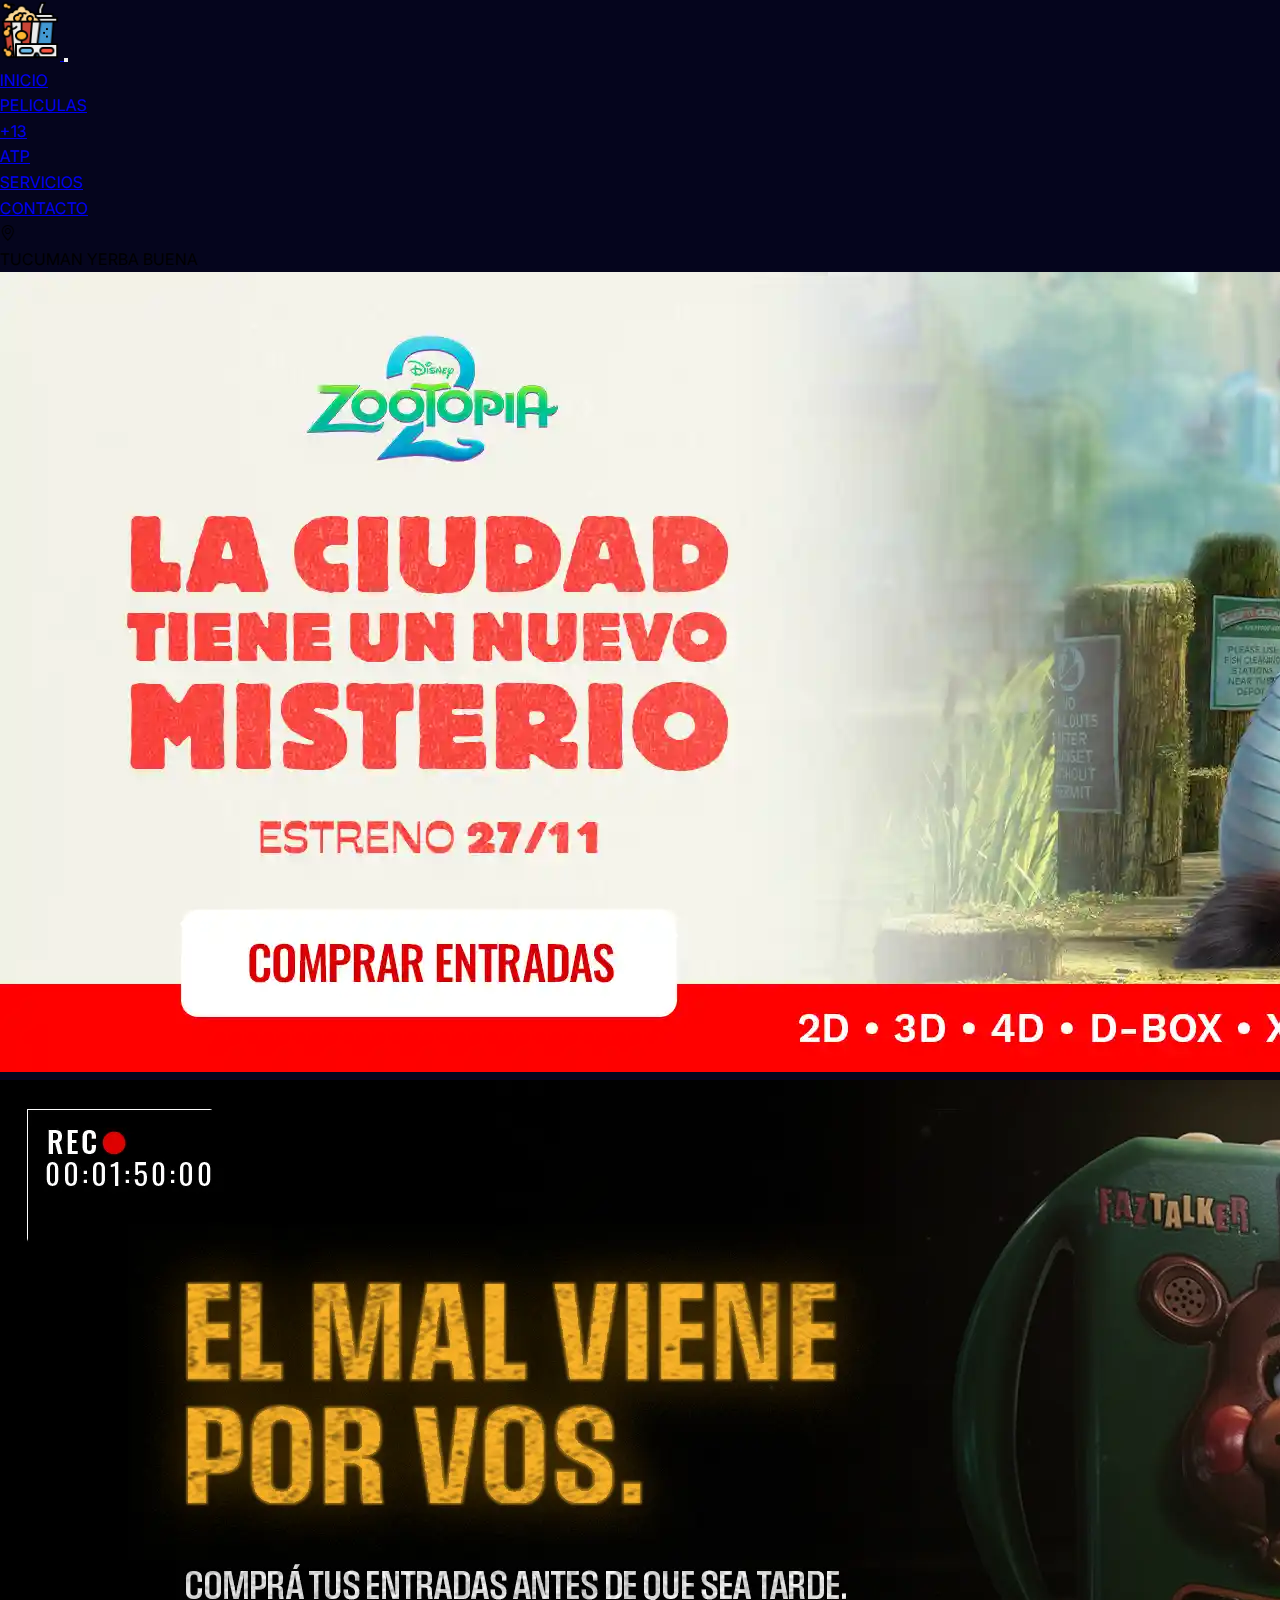
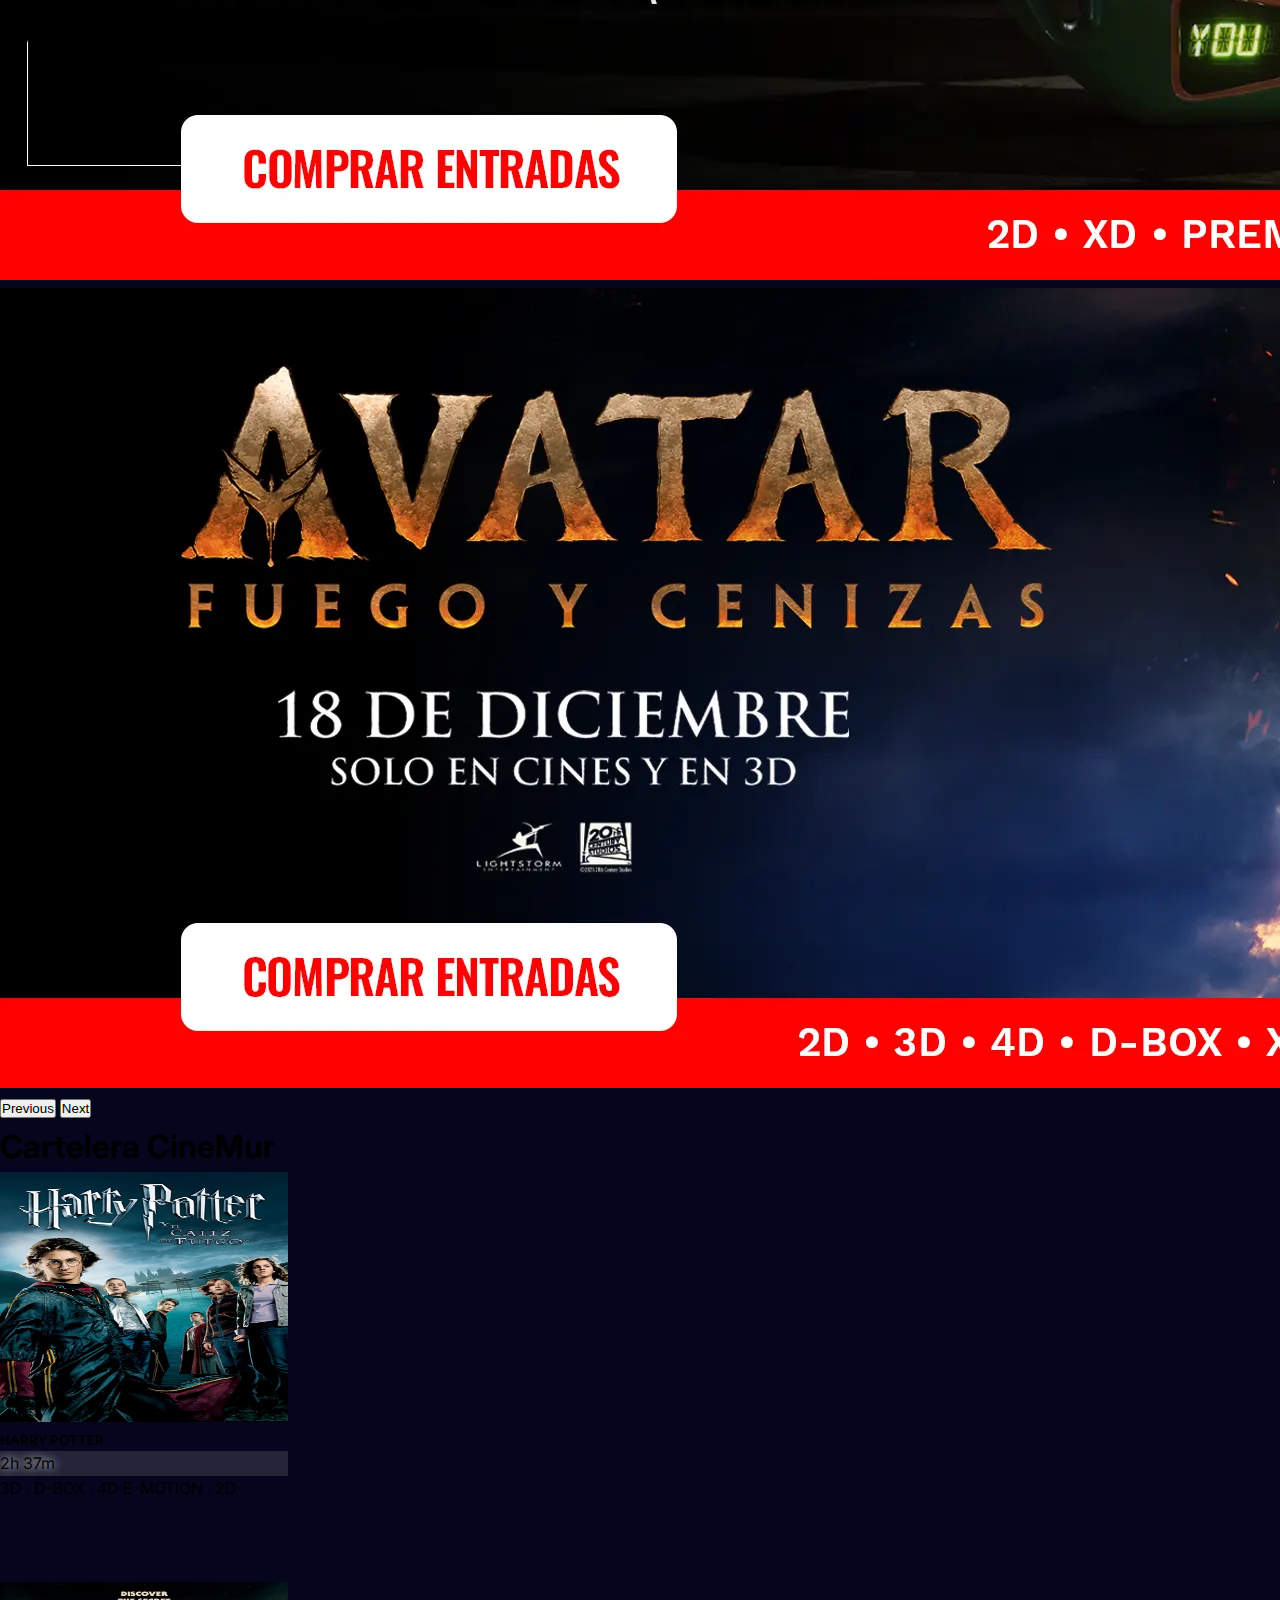
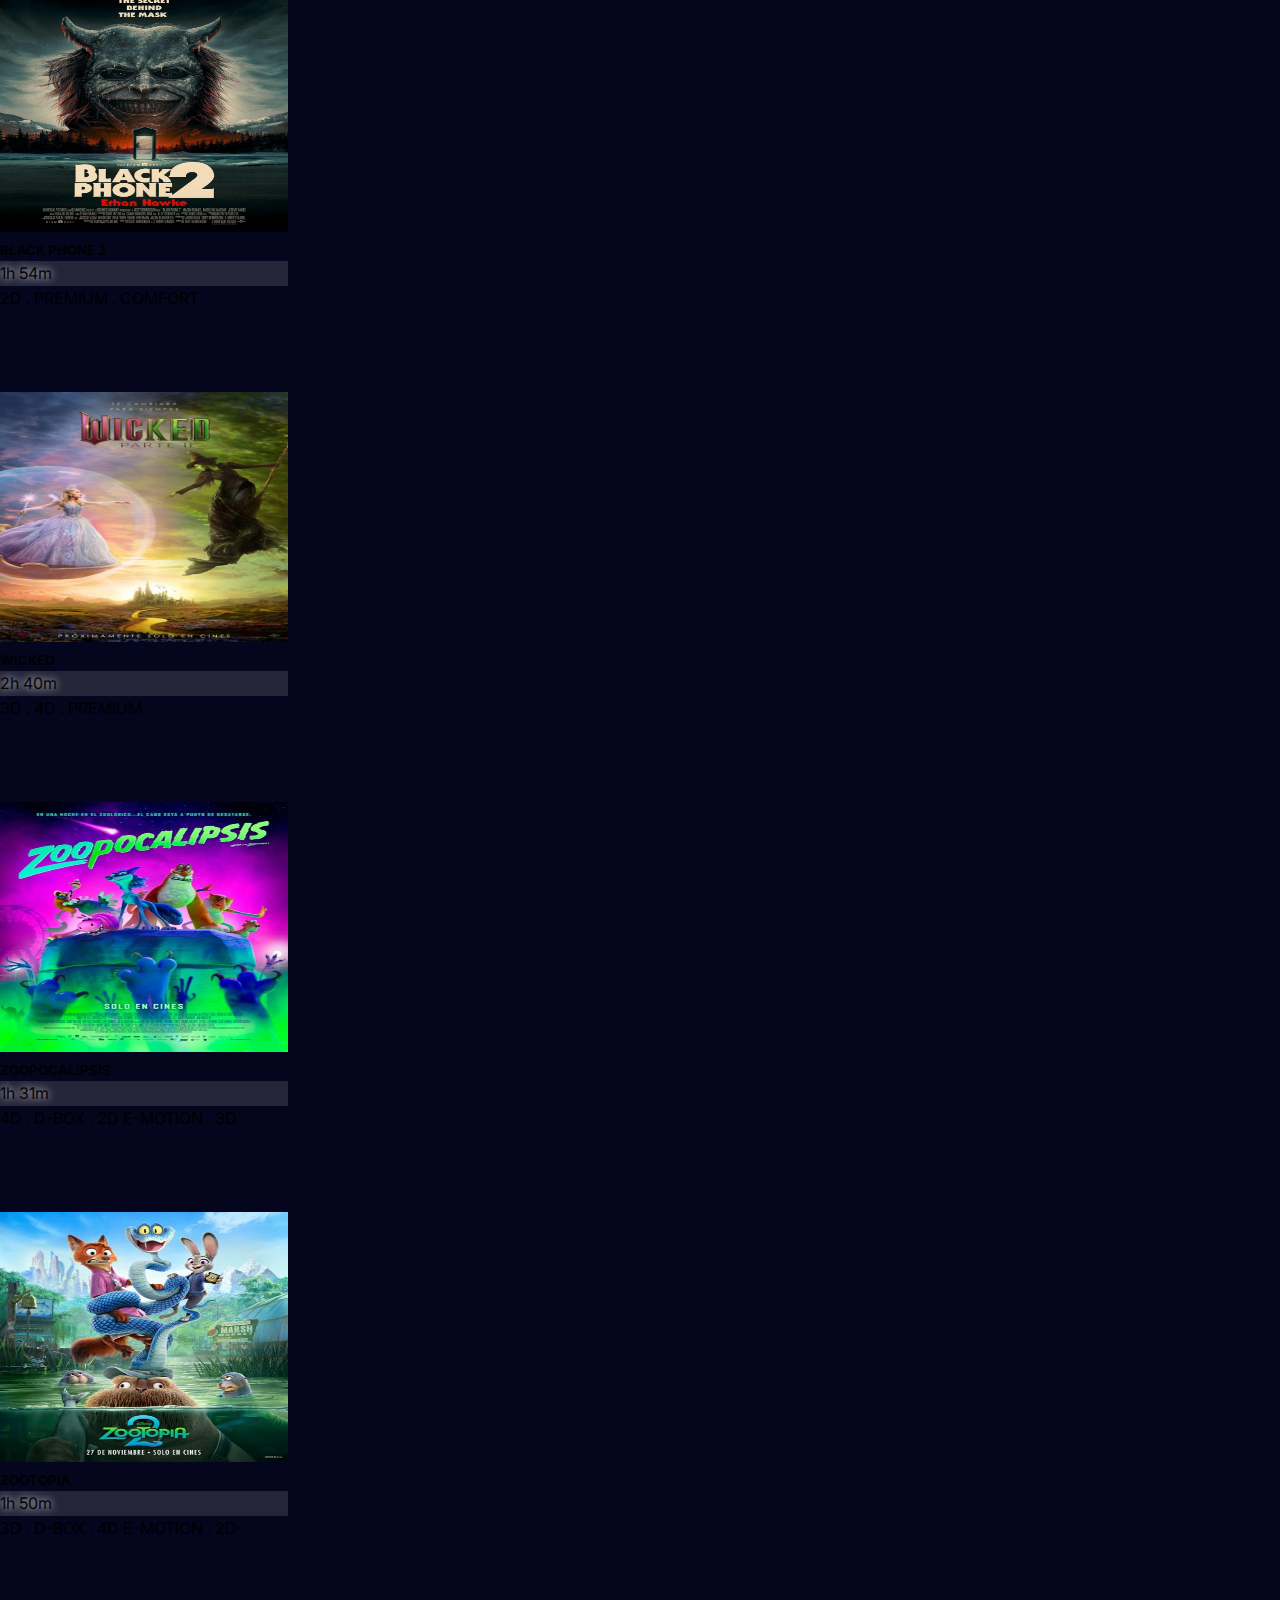
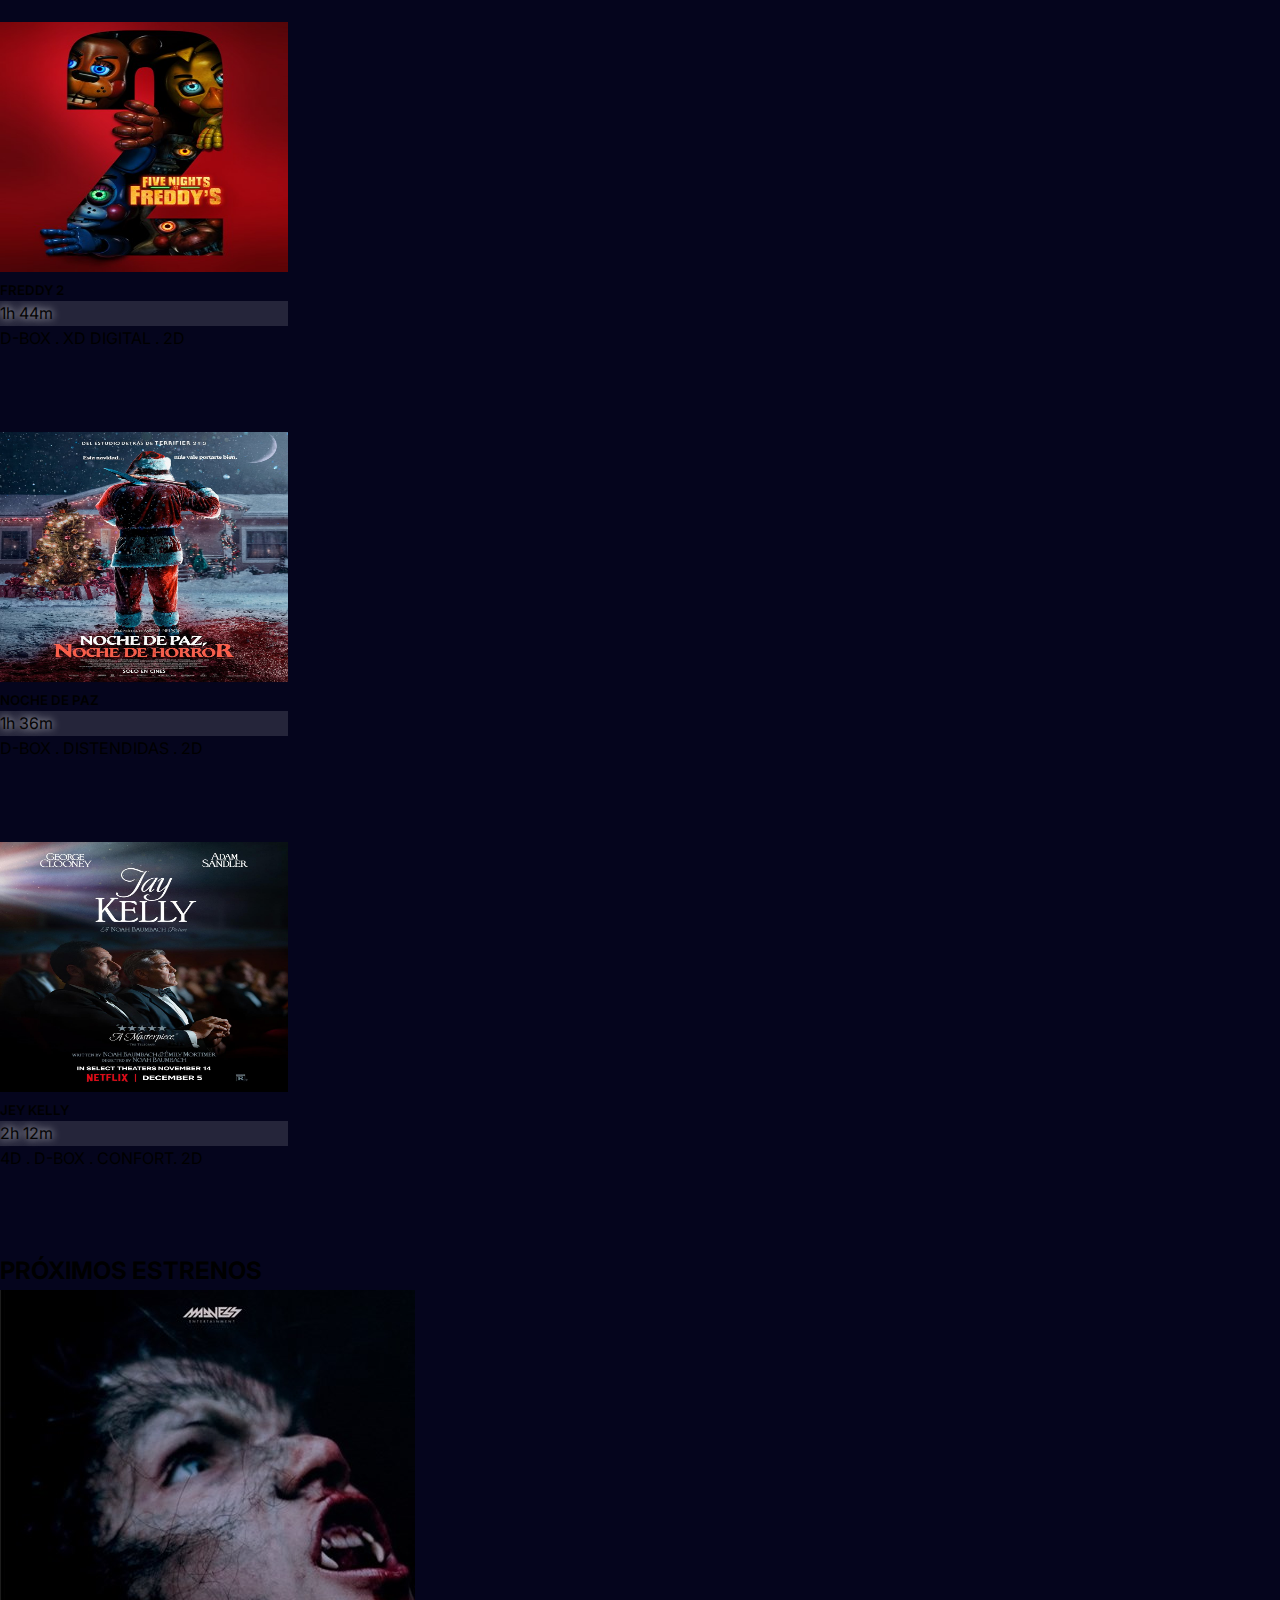
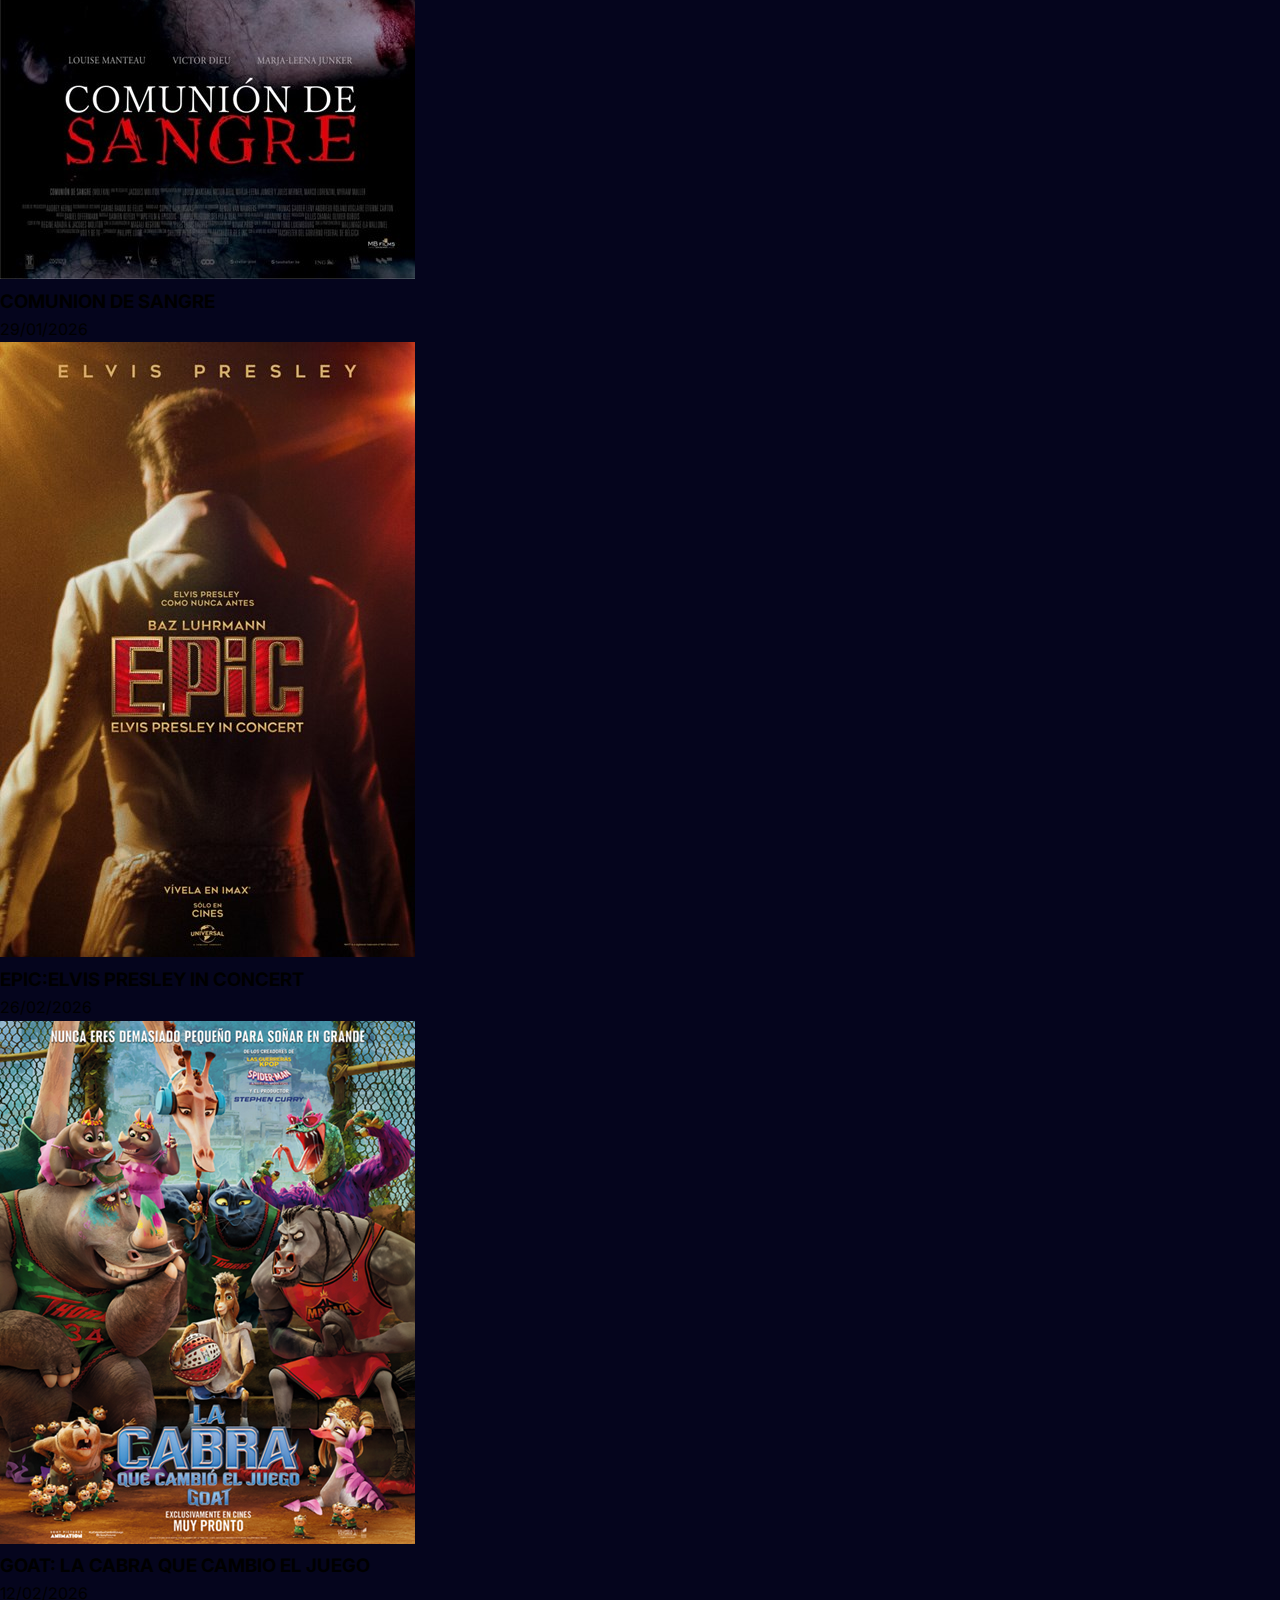
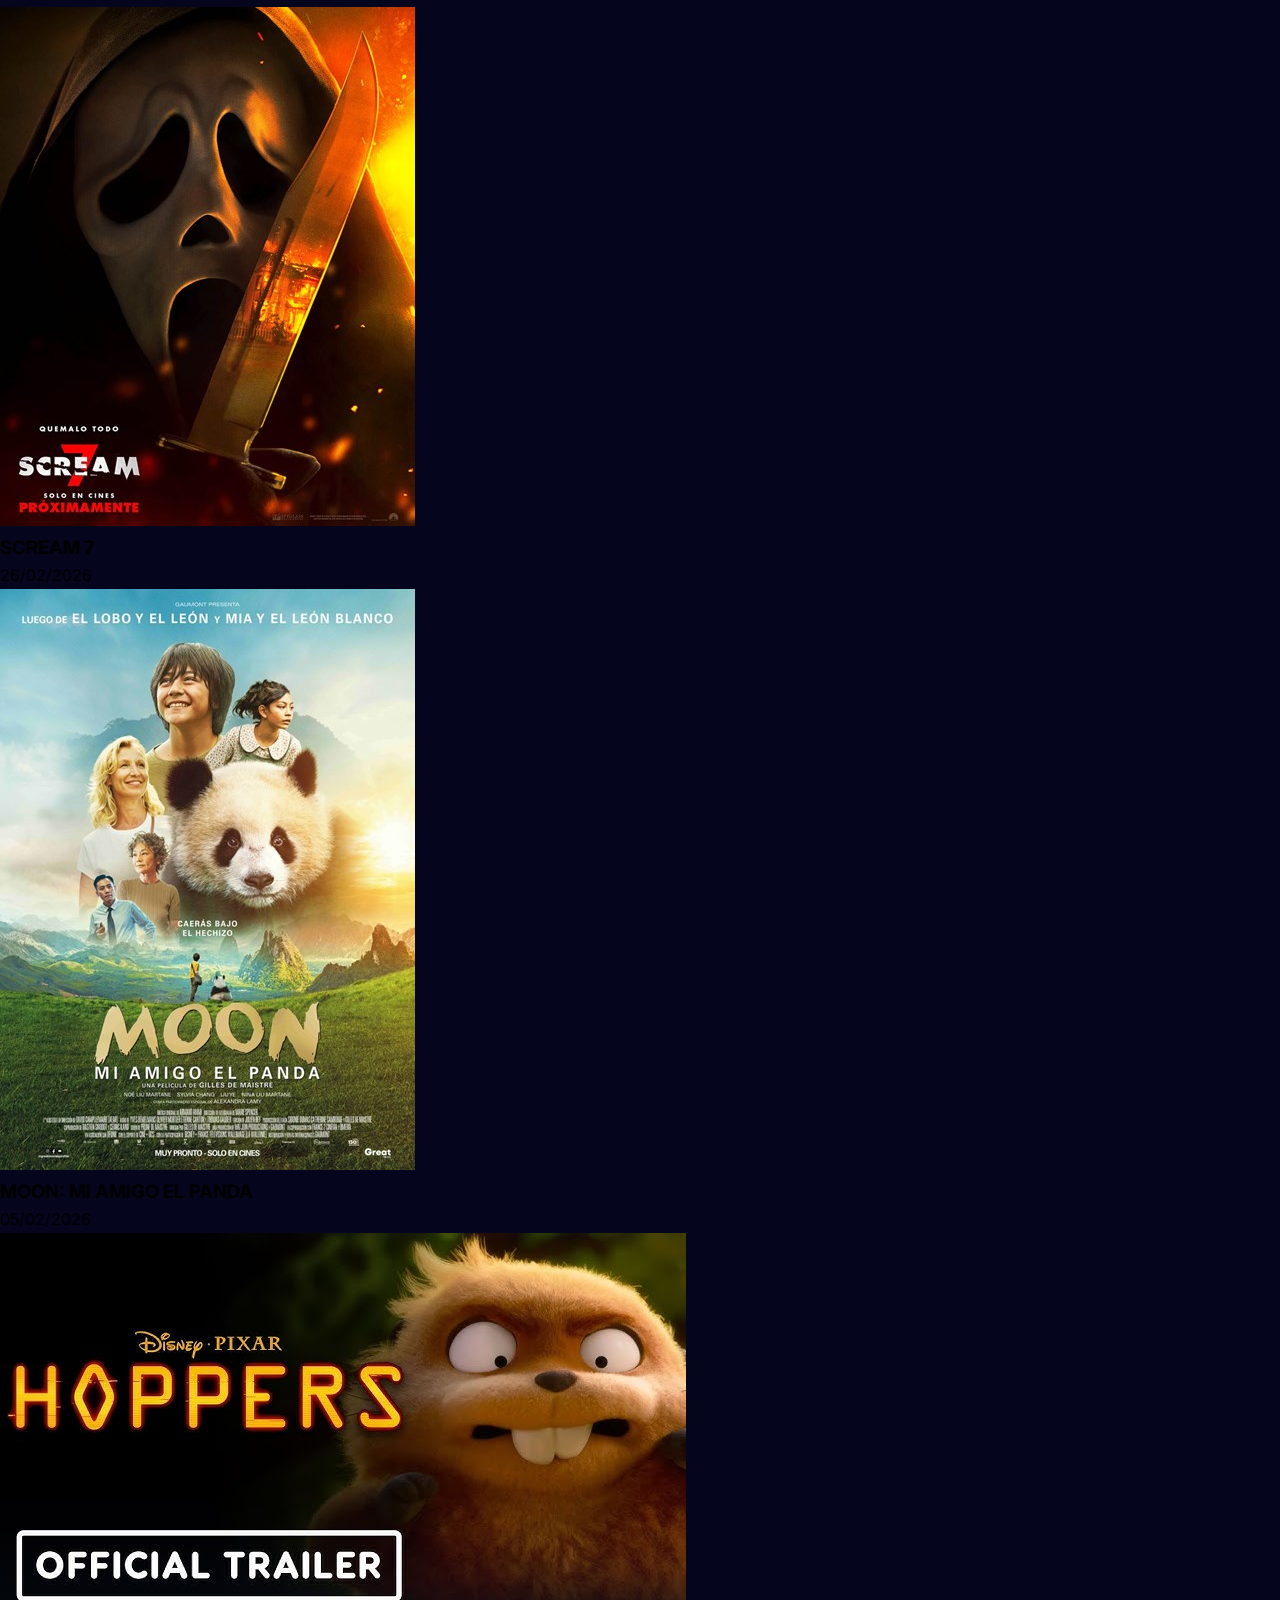
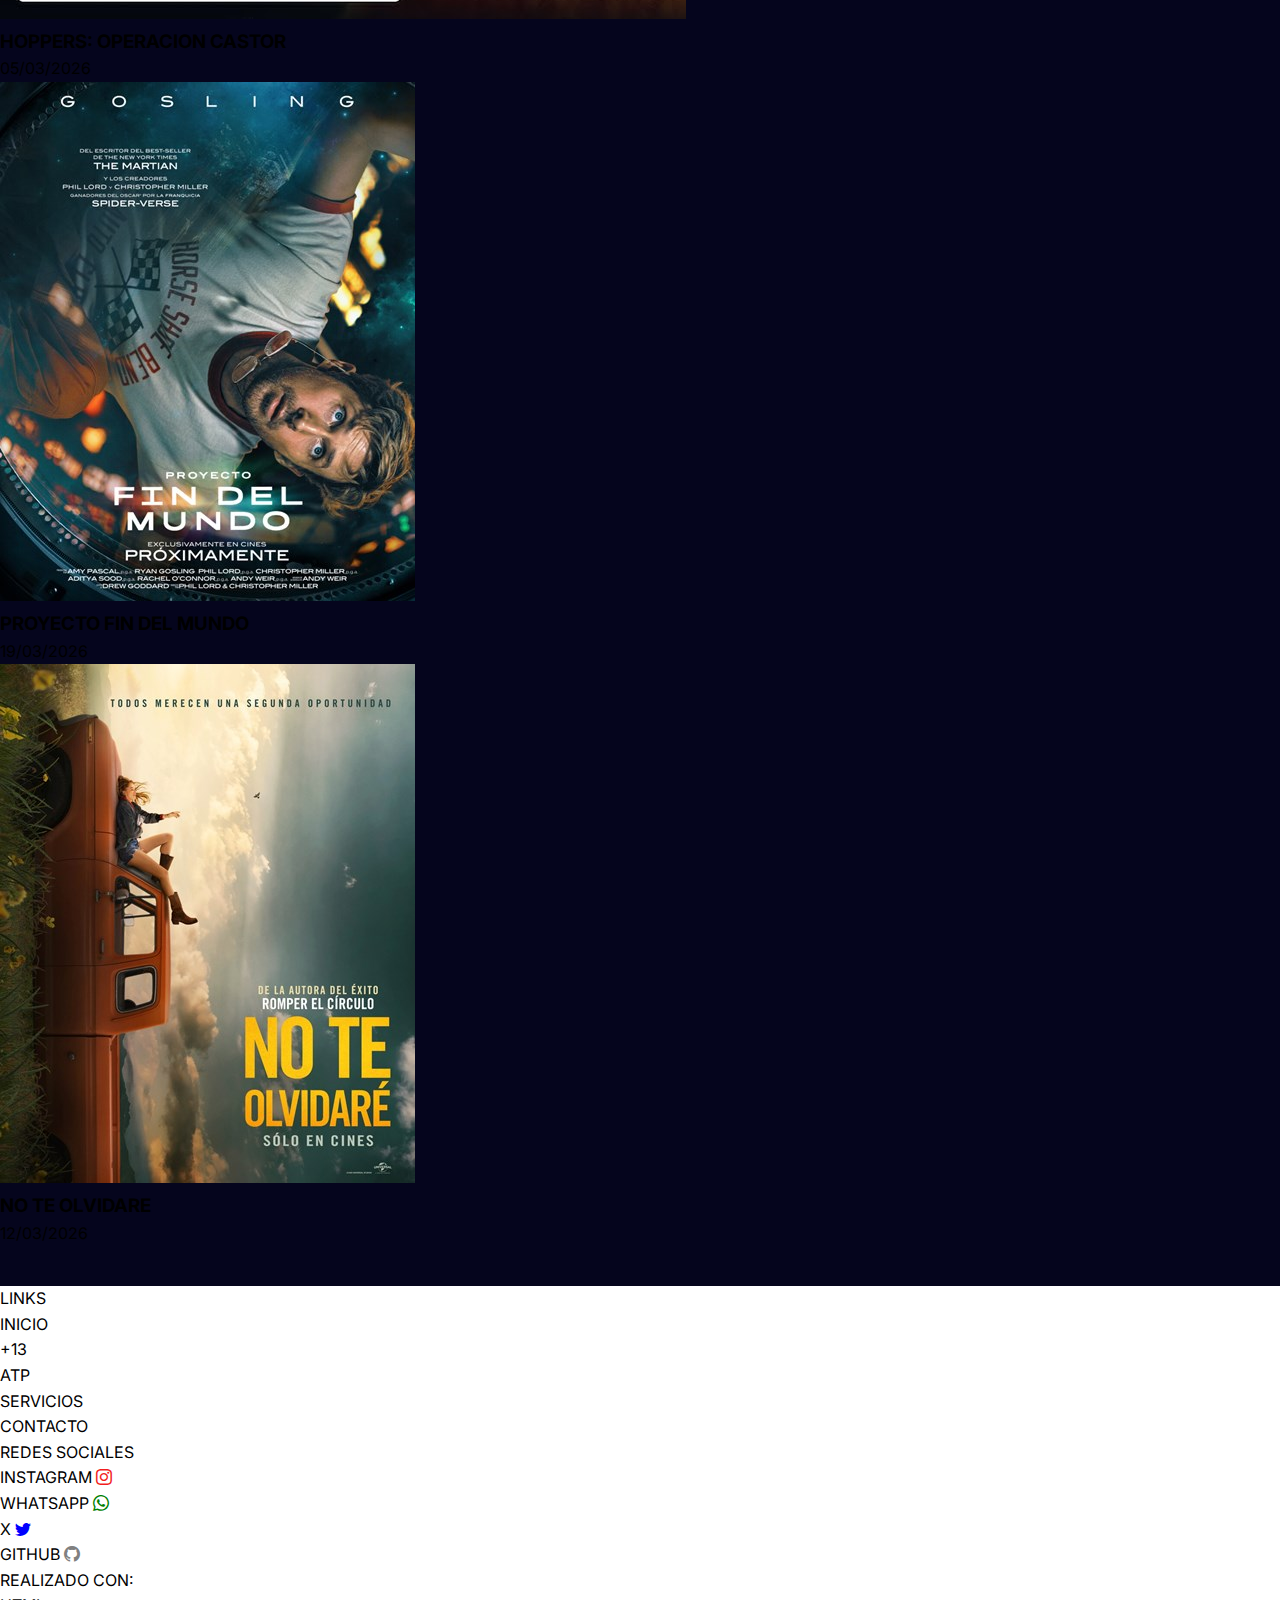
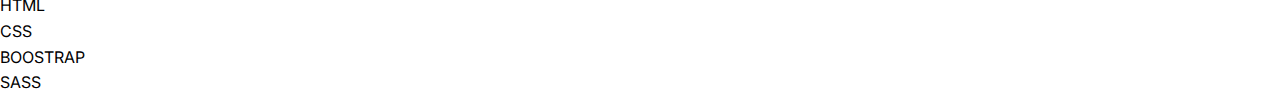
<file: index.html>
<!DOCTYPE html>
<html lang="en">
  <head>
    <meta charset="UTF-8" />
    <meta name="viewport" content="width=device-width, initial-scale=1.0" />
    <link
      href="https://cdn.jsdelivr.net/npm/bootstrap@5.3.8/dist/css/bootstrap.min.css"
      rel="stylesheet"
      integrity="sha384-sRIl4kxILFvY47J16cr9ZwB07vP4J8+LH7qKQnuqkuIAvNWLzeN8tE5YBujZqJLB"
      crossorigin="anonymous"
    />
    <link
      rel="stylesheet"
      href="https://cdn.jsdelivr.net/npm/bootstrap-icons@1.13.1/font/bootstrap-icons.min.css"
    />
    <link rel="stylesheet" href="./css/styles.css" />
    <link rel="icon" href="./img/logo.png" />
    
    <title>CineMur | Vivi el cine, mira los mejores estrenos</title>
    <meta name="description" content="CineMur es un sitio solamente de cine con estrenos destacados, peliculas para todas las edades y cartelera con alternativas">
    <meta name="author" content="Santiago Saleme">
    <meta name="robots" content="index, follow">
  </head>
  <body>
    <!--                EL NAV COMPLETO                 -->
    <header class="sticky-top">
      <nav
        class="navbar navbar-expand-md border-bottom nav-style"
        data-bs-theme="dark"
      >
        <div class="container-fluid">
          <a class="navbar-brand" href="./index.html">
            <img src="./img/logo.png" alt="logo de la pagina" width="60" class="ms-3" />
          </a>
          <button
            class="navbar-toggler"
            type="button"
            data-bs-toggle="collapse"
            data-bs-target="#navbarNav"
            aria-controls="navbarNav"
            aria-expanded="false"
            aria-label="Toggle navigation"
          >
            <span class="navbar-toggler-icon"></span>
          </button>
          <div class="collapse navbar-collapse" id="navbarNav">
            <ul class="navbar-nav ms-3 gap-1">
              <li class="nav-item">
                <a
                  class="nav-link active"
                  aria-current="page"
                  href="./index.html"
                  >INICIO</a
                >
              </li>
              <!--        NAV PELICULAS CON EL DROPDOWN           -->
              <li class="nav-item dropdown">
                <a
                  class="nav-link dropdown-toggle text-light"
                  href="#"
                  role="button"
                  data-bs-toggle="dropdown"
                  aria-expanded="false"
                  >PELICULAS
                </a>
                <ul class="dropdown-menu">
                  <li>
                    <a class="dropdown-item" href="./pages/mas13.html">+13</a>
                  </li>
                  <li>
                    <a class="dropdown-item" href="./pages/atp.html">ATP</a>
                  </li>
                </ul>
              </li>
              <li class="nav-item">
                <a class="nav-link text-light" href="./pages/servicios.html"
                  ><table>
                    SERVICIOS
                  </table></a
                >
              </li>
              <li class="nav-item">
                <a class="nav-link text-light" href="./pages/contacto.html"
                  >CONTACTO</a
                >
              </li>
            </ul>
            <!--              LADO IZQUIERDO, UBIC             -->
            <div class="ms-auto d-flex gap-1 me-3">
              <i class="bi bi-geo-alt text-light pt-3"></i>
              <p class="text-center text-light pt-3">TUCUMAN YERBA BUENA</p>
            </div>
          </div>
        </div>
      </nav>
    </header>

    <main class="main-style">
      <!--                 ARRANCA EL CARRUCEL                 -->
      <section class=" container-fluid pt-4">
        <div
          id="carouselExampleInterval"
          class="carousel slide"
          data-bs-ride="carousel"
        >
          <div class="carousel-inner">
            <div class="carousel-item active" data-bs-interval="10000">
              <img
                src="./img/carousel.jpg"
                class="d-block w-100 rounded-2"
                alt="carousel de zootopia"
              />
            </div>
            <div class="carousel-item" data-bs-interval="2000">
              <img
                src="./img/carousel2.jpg"
                class="d-block w-100 rounded-2"
                alt="carousel de freddy"
              />
            </div>
            <div class="carousel-item">
              <img
                src="./img/carousel3.jpg"
                class="d-block w-100 rounded-2"
                alt="carousel de avatar"
              />
            </div>
          </div>
          <button
            class="carousel-control-prev"
            type="button"
            data-bs-target="#carouselExampleInterval"
            data-bs-slide="prev"
          >
            <span class="carousel-control-prev-icon" aria-hidden="true"></span>
            <span class="visually-hidden">Previous</span>
          </button>
          <button
            class="carousel-control-next"
            type="button"
            data-bs-target="#carouselExampleInterval"
            data-bs-slide="next"
          >
            <span class="carousel-control-next-icon" aria-hidden="true"></span>
            <span class="visually-hidden">Next</span>
          </button>
        </div>
      </section>

      <!--                    TEXTO CARTELERA                 -->
      <section class="container-md">
       <section class="hero-cinema">
        <h1 class="hero-title">Cartelera CineMur</h1>
        </section>

        <!--                    ARRANCA CARD                 -->
        <div
          class="row row-cols-2 row-cols-md-4 row-cols-lg-4 g-4 mb-5 justify-content-center"
        >
          <div class="col carta-style">
            <div class="card movie-card position-relative border-dark h-100">
              <img
                src="./img/harry-poter.jpg"
                class="movie-poster card-img-top image-carta"
                alt="poster de harry-poter"
              />
              <div class="card-body p-1 text-center">
                <h5 class="card-title">HARRY POTTER</h5>
                <p
                  class="card-time position-absolute top-0 end-0 rounded-2 m-1"
                >
                  2h 37m
                </p>
                <p class="card-text">3D . D-BOX . 4D E-MOTION . 2D</p>
              </div>
            </div>
          </div>
          <div class="col carta-style">
            <div class="card movie-card position-relative border-dark h-100">
              <img
                src="./img/telefono-negro2.jpg"
                class="movie-poster card-img-top image-carta"
                alt="poster de telefono-negro2"
              />
              <div class="card-body p-1 text-center">
                <h5 class="card-title">BLACK PHONE 2</h5>
                <p
                  class="card-time position-absolute top-0 end-0 m-1 rounded-2"
                >
                  1h 54m
                </p>
                <p class="card-text">2D . PREMIUM . COMFORT</p>
              </div>
            </div>
          </div>
          <div class="col carta-style">
            <div class="card movie-card position-relative border-dark h-100">
              <img
                src="./img/wicked.jpg"
                class="movie-poster card-img-top image-carta"
                alt="poster de wicked"
              />
              <div class="card-body p-1 text-center">
                <h5 class="card-title">WICKED</h5>
                <p
                  class="card-time position-absolute top-0 end-0 rounded-2 m-1"
                >
                  2h 40m
                </p>
                <p class="card-text">3D . 4D . PREMIUM</p>
              </div>
            </div>
          </div>
          <div class="col carta-style">
            <div class="card movie-card position-relative border-dark h-100">
              <img
                src="./img/zoopocalipsis.jpg"
                class="movie-poster card-img-top image-carta"
                alt="poster de zoopocalipsis"
              />
              <div class="card-body p-1 text-center">
                <h5 class="card-title">ZOOPOCALIPSIS</h5>
                <p
                  class="card-time position-absolute top-0 end-0 rounded-2 m-1"
                >
                  1h 31m
                </p>
                <p class="card-text">4D . D-BOX . 2D E-MOTION . 3D</p>
              </div>
            </div>
          </div>
          <div class="col carta-style">
            <div class="card movie-card position-relative border-dark h-100">
              <img
                src="./img/footopia.jpg"
                class="movie-poster card-img-top image-carta"
                alt="poster de footopia"
              />
              <div class="card-body p-1 text-center">
                <h5 class="card-title">ZOOTOPIA</h5>
                <p
                  class="card-time position-absolute top-0 end-0 rounded-2 m-1"
                >
                 1h 50m
                </p>
                <p class="card-text">3D . D-BOX . 4D E-MOTION . 2D</p>
              </div>
            </div>
          </div>
          <div class="col carta-style">
            <div class="card movie-card position-relative border-dark h-100">
              <img
                src="./img/freddy.jpg"
                class="movie-poster card-img-top image-carta"
                alt="poster de freddy"
              />
              <div class="card-body p-1 text-center">
                <h5 class="card-title">FREDDY 2</h5>
                <p
                  class="card-time position-absolute top-0 end-0 rounded-2 m-1"
                >
                  1h 44m
                </p>
                <p class="card-text">D-BOX . XD DIGITAL . 2D</p>
              </div>
            </div>
          </div>
          <div class="col carta-style">
            <div class="card movie-card position-relative border-dark h-100">
              <img
                src="./img/noche.jpg"
                class="movie-poster card-img-top image-carta"
                alt="poster de Noche-de-Paz-Noche-de-Horror"
              />
              <div class="card-body p-1 text-center">
                <h5 class="card-title">NOCHE DE PAZ</h5>
                <p
                  class="card-time position-absolute top-0 end-0 rounded-2 m-1"
                >
                  1h 36m
                </p>
                <p class="card-text"> D-BOX . DISTENDIDAS . 2D</p>
              </div>
            </div>
          </div>
          <div class="col carta-style">
            <div class="card movie-card position-relative border-dark h-100">
              <img
                src="./img/jay-kelly.jpg"
                class="movie-poster card-img-top image-carta"
                alt="poster de jay-kelly"
              />
              <div class="card-body p-1 text-center">
                <h5 class="card-title">JEY KELLY</h5>
                <p
                  class="card-time position-absolute top-0 end-0 rounded-2 m-1"
                >
                 2h 12m
                </p>
                <p class="card-text">4D . D-BOX . CONFORT. 2D</p>
              </div>
            </div>
          </div>
        </div>
      </section> 
      <!-- CARTELERA DE PROXIMOS  -->

          <section class="container my-2 carousel-movie">
    <h2 class="carousel-movie-title">PRÓXIMOS ESTRENOS</h2>

    <div
      id="carouselEstrenos"
      class="carousel slide"
      data-bs-ride="carousel"
      data-bs-interval="8000"
      data-bs-pause="false"
    >
      <div class="carousel-inner">
        <div class="carousel-item active">
          <div class="row g-4">

            <div class="col-12 col-sm-6 col-lg-3">
              <article class="carousel-movie-card">
                <img src="/img/comunion-de-sangre.jpg" alt="movie comunion-de-sangre">
                <div class="carousel-movie-info">
                  <h3>COMUNION DE SANGRE</h3>
                  <span>29/01/2026</span>
                </div>
              </article>
            </div>

            <div class="col-12 col-sm-6 col-lg-3">
              <article class="carousel-movie-card">
                <img src="/img/epic.jpg" alt="movie epic">
                <div class="carousel-movie-info">
                  <h3>EPIC:ELVIS PRESLEY IN CONCERT</h3>
                  <span>26/02/2026</span>
                </div>
              </article>
            </div>

            <div class="col-12 col-sm-6 col-lg-3">
              <article class="carousel-movie-card">
                <img src="img/goat.jpg" alt="movie goat">
                <div class="carousel-movie-info">
                  <h3>GOAT: LA CABRA QUE CAMBIO EL JUEGO</h3>
                  <span>12/02/2026</span>
                </div>
              </article>
            </div>

            <div class="col-12 col-sm-6 col-lg-3">
              <article class="carousel-movie-card">
                <img src="img/scream-7.jpg" alt="movie SCREAM">
                <div class="carousel-movie-info">
                  <h3>SCREAM 7</h3>
                  <span>26/02/2026</span>
                </div>
              </article>
            </div>

          </div>
        </div>

        <div class="carousel-item">
          <div class="row g-4">

            <div class="col-12 col-sm-6 col-lg-3">
              <article class="carousel-movie-card">
                <img src="img/pescadores.jpg" alt="movie pescadores">
                <div class="carousel-movie-info">
                  <h3>MOON: MI AMIGO EL PANDA</h3>
                  <span>05/02/2026</span>
                </div>
              </article>
            </div>

            <div class="col-12 col-sm-6 col-lg-3">
              <article class="carousel-movie-card">
                <img src="img/hoppers.jpg" alt="movie hoppers">
                <div class="carousel-movie-info">
                  <h3>HOPPERS: OPERACION CASTOR</h3>
                  <span>05/03/2026</span>
                </div>
              </article>
            </div>

            <div class="col-12 col-sm-6 col-lg-3">
              <article class="carousel-movie-card">
                <img src="img/fin-del-mundo.jpg" alt="movie fin-del-mundo">
                <div class="carousel-movie-info">
                  <h3>PROYECTO FIN DEL MUNDO</h3>
                  <span>19/03/2026</span>
                </div>
              </article>
            </div>

            <div class="col-12 col-sm-6 col-lg-3">
              <article class="carousel-movie-card">
                <img src="img/olvidare.jpg" alt="movie olvidare">
                <div class="carousel-movie-info">
                  <h3>NO TE OLVIDARE</h3>
                  <span>12/03/2026</span>
                </div>
              </article>
            </div>

          </div>
        </div>

      </div>
    </div>
  </section>


  
  


      
    </main>
    <footer class="mt-3 footer-style">
      <div class="container">
        <div class="row">
          <div class="col col-lg-4 col-md-4 col-12 text-center">
            <p class="fs-5 fw-bold pt-2">LINKS</p>
            <ul class="list-unstyled">
              <li><a href="./index.html" class="m-1">INICIO</a></li>
              <li><a href="./pages/mas13.html" class="m-1">+13</a></li>
              <li><a href="./pages/atp.html" class="m-1">ATP</a></li>
              <li>
                <a href="./pages/servicios.html" class="m-1">SERVICIOS</a>
              </li>
              <li><a href="./pages/contacto.html" class="m-1">CONTACTO</a></li>
            </ul>
          </div>
          <div class="col col-lg-4 col-md-4 col-12 text-center">
            <p class="fs-5 fw-bold pt-2">REDES SOCIALES</p>
            <ul class="list-unstyled">
              <li >
                <a href="https://www.instagram.com/santiagosaleme/" target="_blank" class="m-1"
                  >INSTAGRAM
                  <i class="bi bi-instagram"></i>
                </a>
              </li>
              <li>
                <a href="https://w.app/x3wpnr" target="_blank" class="m-1"
                  >WHATSAPP
                  <i class="bi bi-whatsapp"></i>
                </a>
              </li>
              <li>
                <a href="https://x.com/santi_tltc" target="_blank" class="m-1"
                  >X
                  <i class="bi bi-twitter"></i>
                </a>
              </li>
              <li>
                <a href="https://github.com/murci09" target="_blank" class="m-1"
                  >GITHUB
                  <i class="bi bi-github"></i>
                </a>
              </li>
            </ul>
          </div>
          <div class="col col-lg-4 col-md-4 col-12 text-center">
            <p class="fs-5 fw-bold pt-2">REALIZADO CON:</p>
            <ul class="list-unstyled">
              <li><a href="#" class="m-1">HTML</a></li>
              <li><a href="#" class="m-1">CSS</a></li>
              <li><a href="#" class="m-1">BOOSTRAP</a></li>
               <li><a href="#" class="m-1">SASS</a></li>
            </ul>
            
          </div>
        </div>
      </div>
      


    </footer>
    

    <script
      src="https://cdn.jsdelivr.net/npm/bootstrap@5.3.8/dist/js/bootstrap.bundle.min.js"
      integrity="sha384-FKyoEForCGlyvwx9Hj09JcYn3nv7wiPVlz7YYwJrWVcXK/BmnVDxM+D2scQbITxI"
      crossorigin="anonymous"
    ></script>
  </body>
</html>
</file>
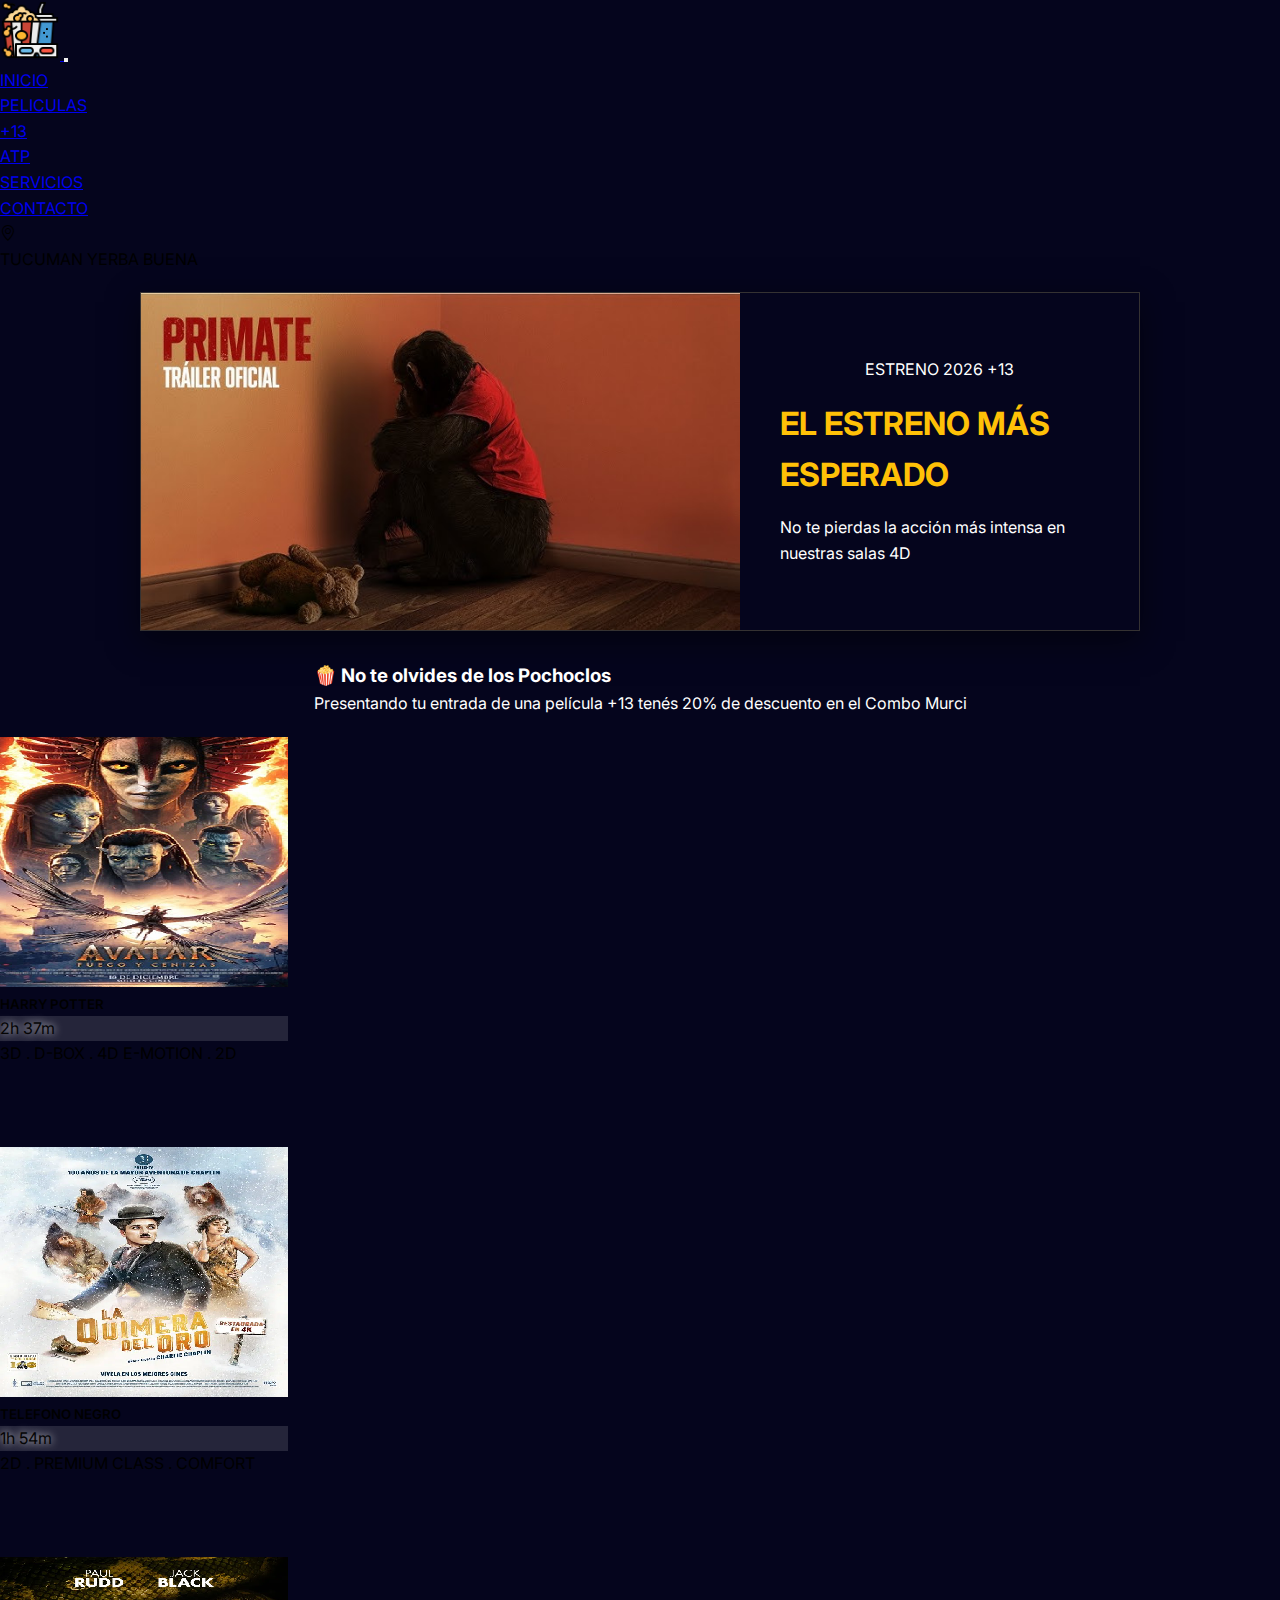
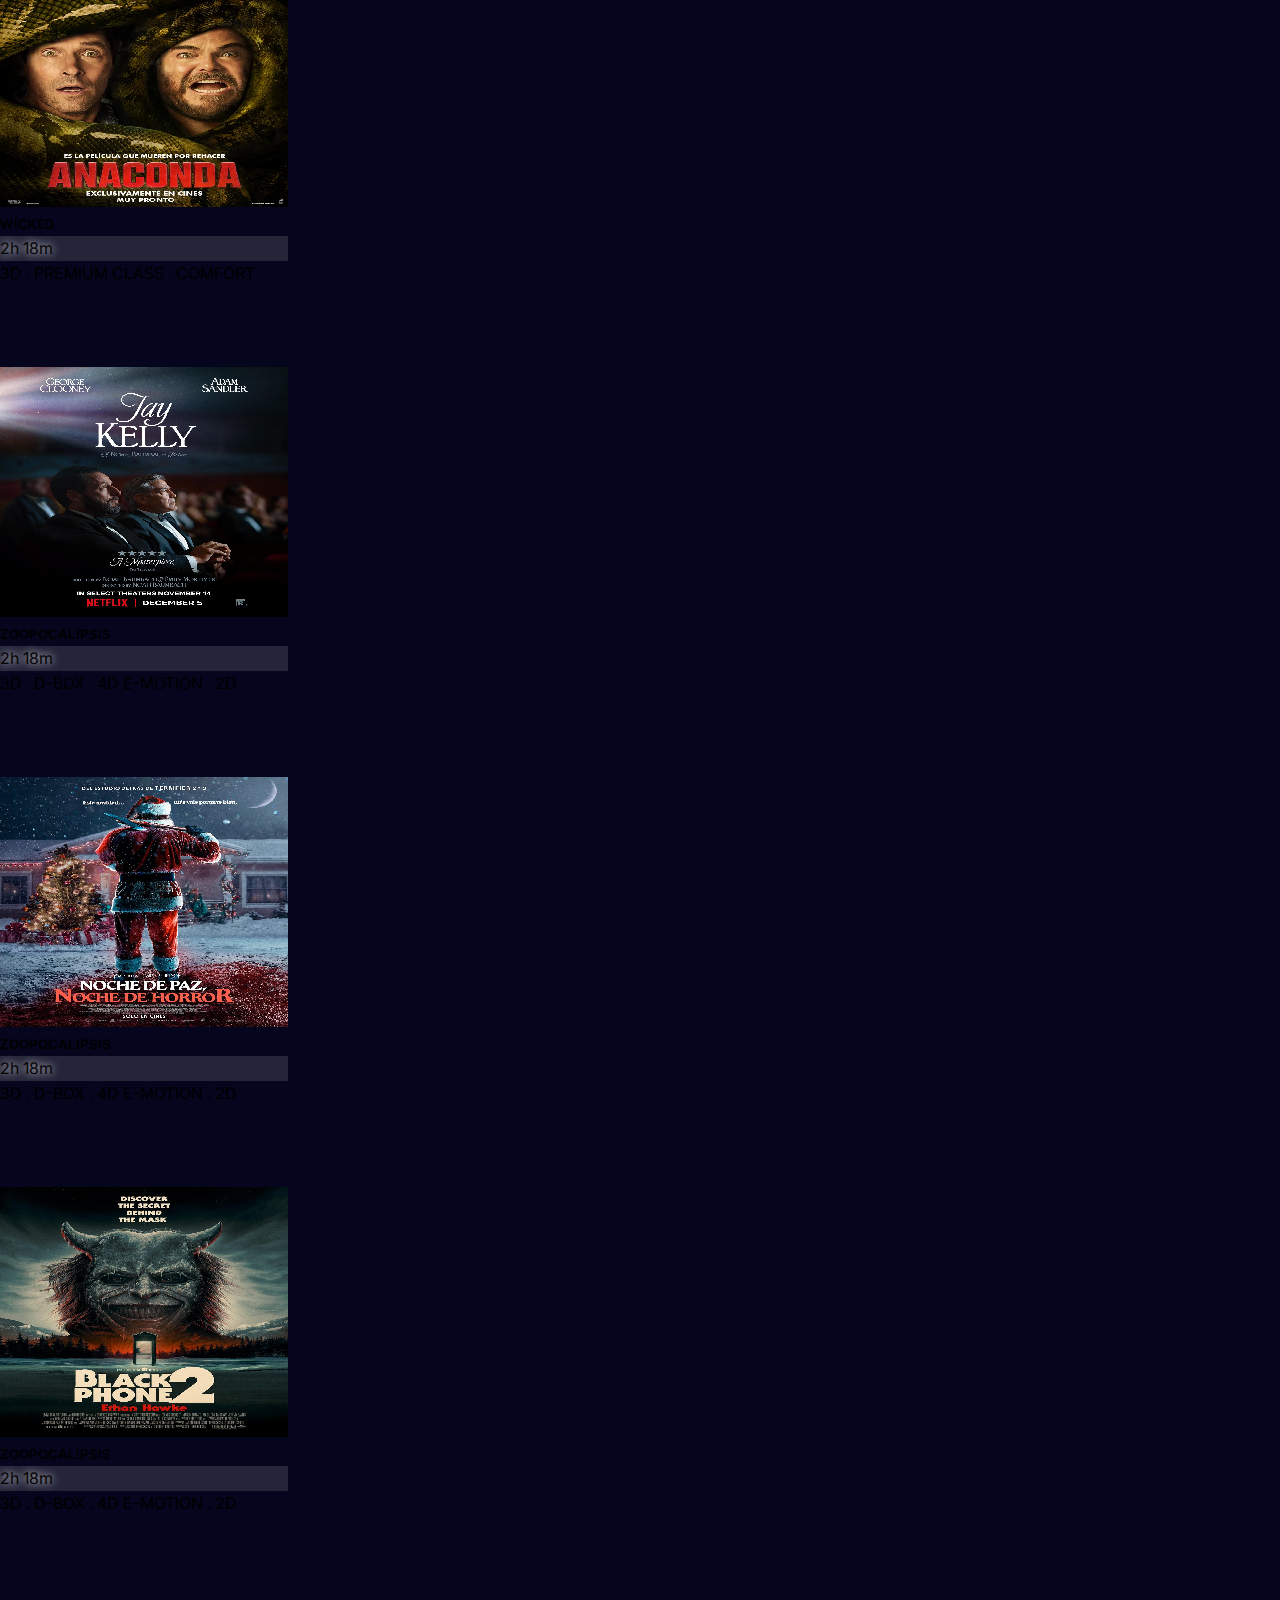
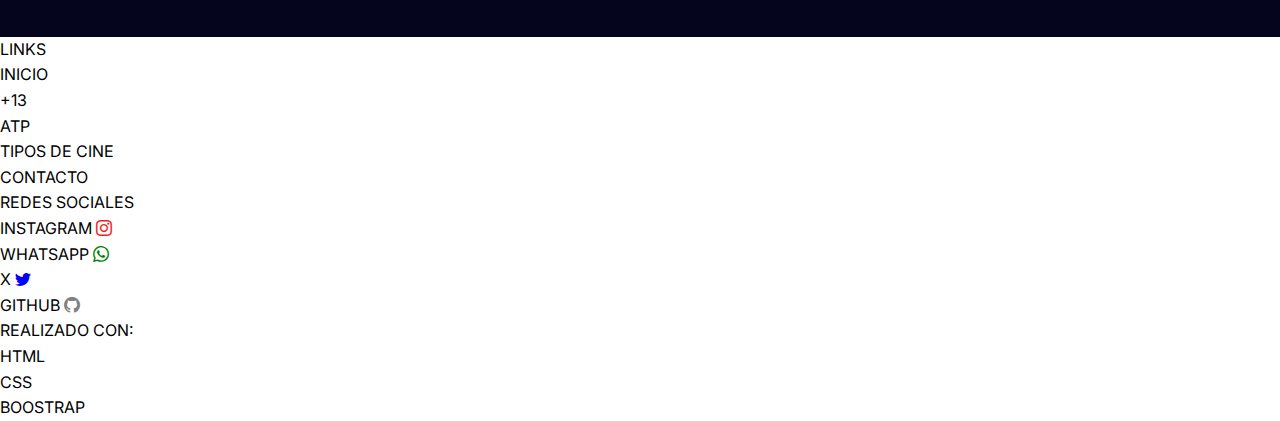
<file: pages/+13.html>
<!DOCTYPE html>
<html lang="en">
<head>
    <meta charset="UTF-8">
    <meta name="viewport" content="width=device-width, initial-scale=1.0">
     <link
      href="https://cdn.jsdelivr.net/npm/bootstrap@5.3.8/dist/css/bootstrap.min.css"
      rel="stylesheet"
      integrity="sha384-sRIl4kxILFvY47J16cr9ZwB07vP4J8+LH7qKQnuqkuIAvNWLzeN8tE5YBujZqJLB"
      crossorigin="anonymous"
    />
    <link
      rel="stylesheet"
      href="https://cdn.jsdelivr.net/npm/bootstrap-icons@1.13.1/font/bootstrap-icons.min.css"
    />
    <link rel="stylesheet" href="../css/styles.css" />
     <link rel="icon" href="../img/logo.png">
    <title>CineMur</title>
</head>
<body>
     <!--                EL NAV COMPLETO                 -->
    <header class="sticky-top">
      <nav
        class="navbar navbar-expand-md border-bottom nav-style "
        data-bs-theme="dark"
      >
        <div class="container-fluid ">
          <a class="navbar-brand" href="#">
            <img src="../img/logo.png" alt="" width="60" class="ms-3" />
          </a>
          <button
            class="navbar-toggler"
            type="button"
            data-bs-toggle="collapse"
            data-bs-target="#navbarNav"
            aria-controls="navbarNav"
            aria-expanded="false"
            aria-label="Toggle navigation"
          >
            <span class="navbar-toggler-icon"></span>
          </button>
          <div class="collapse navbar-collapse" id="navbarNav">
            <ul class="navbar-nav ms-3 gap-1">
              <li class="nav-item">
                <a class="nav-link active" aria-current="page" href="../index.html"
                  >INICIO</a
                >
              </li>
              <!--        NAV PELICULAS CON EL DROPDOWN           -->
              <li class="nav-item dropdown">
                <a
                  class="nav-link dropdown-toggle text-light"
                  href="#"
                  role="button"
                  data-bs-toggle="dropdown"
                  aria-expanded="false"
                  >PELICULAS
                </a>
                <ul class="dropdown-menu">
                  <li><a class="dropdown-item " href="./+13.html">+13</a></li>
                  <li><a class="dropdown-item" href="./atp.html">ATP</a></li>
                </ul>
              </li>
              <li class="nav-item">
                <a class="nav-link text-light" href="#"
                  ><table>
                    SERVICIOS
                  </table></a
                >
              </li>
              <li class="nav-item">
                <a class="nav-link text-light" href="#">CONTACTO</a>
              </li>
            </ul>
            <!--              LADO IZQUIERDO, UBIC             -->
            <div class="ms-auto d-flex gap-1 me-3">
              <i class="bi bi-geo-alt text-light pt-3"></i>
              <p class="text-center text-light pt-3">TUCUMAN YERBA BUENA</p>
            </div>
          </div>
        </div>
      </nav>
    </header>
    <!-- ESTRENO DE PELICULA +13 -->
    
    <main>
  <section class="banner-mastrece">
  <div class="banner-container">
    <div class="banner-img">
      <img src="../img/primate.jpg" alt="Estreno Primate">
    </div>
    <div class="banner-content">
      <span class="span-estreno">ESTRENO 2026 +13</span>
      <h3>EL ESTRENO MÁS ESPERADO</h3>
      <p>No te pierdas la acción más intensa en nuestras salas 4D</p>
    </div>
  </div>
  
  <div class="pochoclos">
    <h3>🍿 No te olvides de los Pochoclos</h3>
    <p>Presentando tu entrada de una película +13 tenés 20% de descuento en el Combo Murci</p>
  </div>
  </section>
  <!-- LAS CARD DE +13 -->
  <section class="container">
     <div
          class="row row-cols-2 row-cols-md-3 row-cols-lg-3 g-4 mb-5"
          style="image-rendering: pixelated"
        >
          <div class="col carta-style">
            <div class="card position-relative border-dark h-100 ">
              <img
                src="../img/avatar.jpg"
                class="card-img-top image-carta"
                alt="..."
              />
              <div class="card-body">
                <h5 class="card-title">HARRY POTTER</h5>
                <p
                  class="card-time position-absolute top-0 end-0  rounded-2 m-1"
                >
                  2h 37m
                </p>
                <p class="card-text">3D . D-BOX . 4D E-MOTION . 2D</p>
              </div>
            </div>
          </div>
          <div class="col carta-style">
            <div class="card position-relative border-dark h-100">
              <img
                src="../img/quimera.jpg"
                class="card-img-top image-carta"
                
                alt="..."
              />
              <div class="card-body">
                <h5 class="card-title">TELEFONO NEGRO</h5>
                <p
                  class="card-time position-absolute top-0 end-0  m-1 rounded-2"
                >
                  1h 54m
                </p>
                <p class="card-text">2D . PREMIUM CLASS . COMFORT</p>
              </div>
            </div>
          </div>
          <div class="col carta-style">
            <div class="card position-relative border-dark h-100">
              <img
                src="../img/anaconda.jpg"
                class="card-img-top image-carta"
              
                alt="..."
              />
              <div class="card-body">
                <h5 class="card-title">WICKED</h5>
                <p
                  class="card-time position-absolute top-0 end-0  rounded-2 m-1"
                >
                  2h 18m
                </p>
                <p class="card-text">3D . PREMIUM CLASS . COMFORT</p>
              </div>
            </div>
          </div>
          <div class="col carta-style">
            <div class="card position-relative border-dark h-100">
              <img
                src="../img/jay kelly.jpg"
                class="card-img-top image-carta"
               
                alt="..."
              />
              <div class="card-body">
                <h5 class="card-title">ZOOPOCALIPSIS</h5>
                <p
                  class="card-time position-absolute top-0 end-0  rounded-2 m-1"
                >
                  2h 18m
                </p>
                <p class="card-text">3D . D-BOX . 4D E-MOTION . 2D</p>
              </div>
            </div>
          </div>
          <div class="col carta-style">
            <div class="card position-relative border-dark h-100">
              <img
                src="../img/Noche-de-Paz-Noche-de-Horror.jpg"
                class="card-img-top image-carta"
                
                alt="..."
              />
              <div class="card-body">
                <h5 class="card-title">ZOOPOCALIPSIS</h5>
                <p
                  class="card-time position-absolute top-0 end-0  rounded-2 m-1"
                >
                  2h 18m
                </p>
                <p class="card-text">3D . D-BOX . 4D E-MOTION . 2D</p>
              </div>
            </div>
          </div>
         
          <div class="col carta-style">
            <div class="card position-relative border-dark h-100">
              <img
                src="../img/telefono-negro2.jpg"
                class="card-img-top image-carta"
                
                alt="..."
              />
              <div class="card-body ">
                <h5 class="card-title">ZOOPOCALIPSIS</h5>
                <p
                  class="card-time position-absolute top-0 end-0  rounded-2 m-1"
                >
                  2h 18m
                </p>
                <p class="card-text">3D . D-BOX . 4D E-MOTION . 2D</p>
              </div>
            </div>
          </div>
        </div>
  </section>
</main>
   <footer class="mt-3 footer-style">
      <div class="container">
        <div class="row">
          <div class="col col-lg-4 col-md-4 col-12 text-center">
            <p class="fs-5 fw-bold pt-2">LINKS</p>
            <ul class="list-unstyled ">
              <li><a href="" class=" m-1 ">INICIO</a></li>
              <li><a href="" class=" m-1">+13</a></li>
              <li><a href=""class=" m-1">ATP</a></li>
              <li><a href=""class=" m-1">TIPOS DE CINE</a></li>
              <li><a href="" class=" m-1">CONTACTO</a></li>
            </ul>

          </div>
          <div class="col col-lg-4 col-md-4 col-12 text-center">
            <p class="fs-5 fw-bold pt-2">REDES SOCIALES</p>
            <ul class="list-unstyled">
              <li><a href="" class=" m-1">INSTAGRAM
                <i class="bi bi-instagram"></i>
              </a>
              </li>
             <li><a href="" class=" m-1">WHATSAPP
                <i class="bi bi-whatsapp"></i>
              </a>
              </li>
              <li><a href="" class=" m-1">X
                <i class="bi bi-twitter"></i>
              </a>
              </li>
              <li><a href="" class=" m-1">GITHUB
                <i class="bi bi-github "></i>
              </a>
              </li>
            
            </ul>
          </div>
          <div class="col col-lg-4 col-md-4 col-12 text-center ">
            <p class="fs-5 fw-bold pt-2">REALIZADO CON:</p>
            <ul class="list-unstyled">
              <li><a href="" class=" m-1">HTML</a></li>
              <li><a href="" class=" m-1">CSS</a></li>
              <li><a href="" class=" m-1">BOOSTRAP</a></li>
              
              
            </ul>
          </div>
        </div>
      </div>

    </footer>   
    <script
      src="https://cdn.jsdelivr.net/npm/bootstrap@5.3.8/dist/js/bootstrap.bundle.min.js"
      integrity="sha384-FKyoEForCGlyvwx9Hj09JcYn3nv7wiPVlz7YYwJrWVcXK/BmnVDxM+D2scQbITxI"
      crossorigin="anonymous"
    ></script>
    
</body>
</html>
</file>
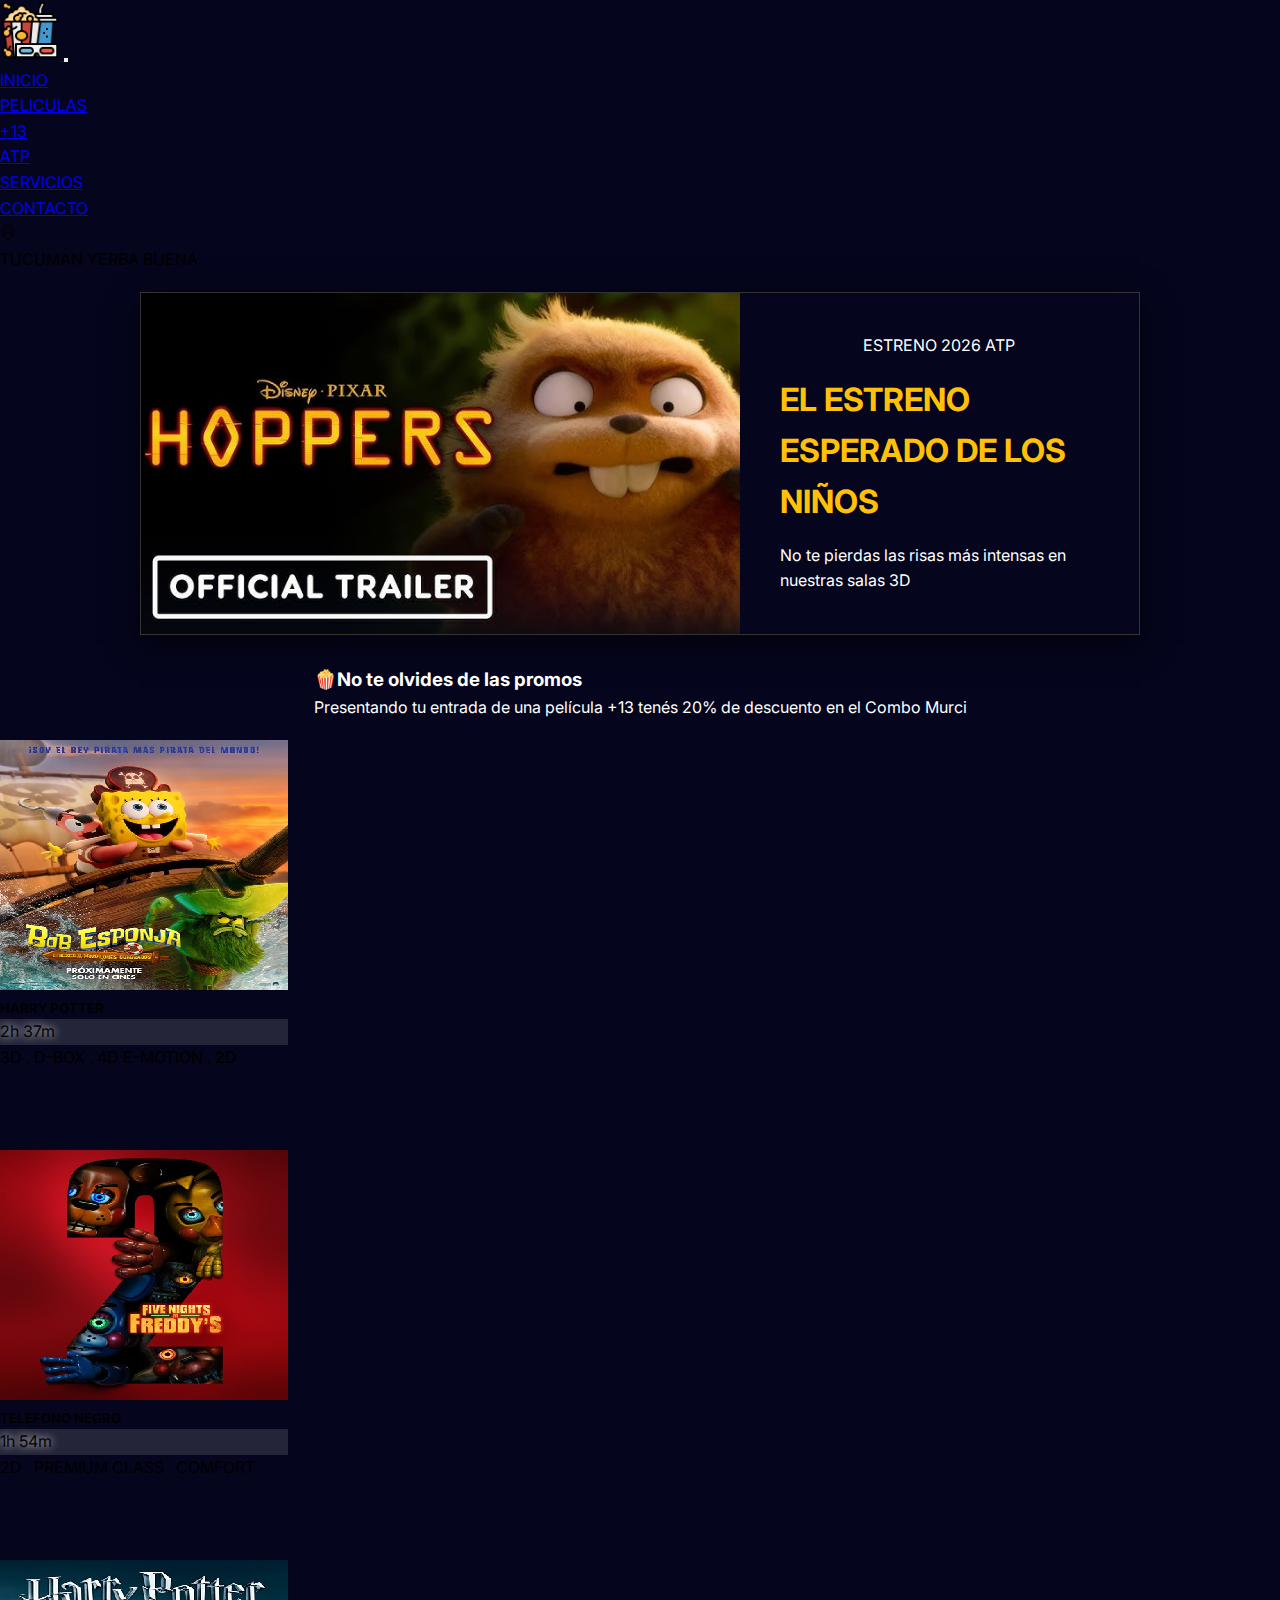
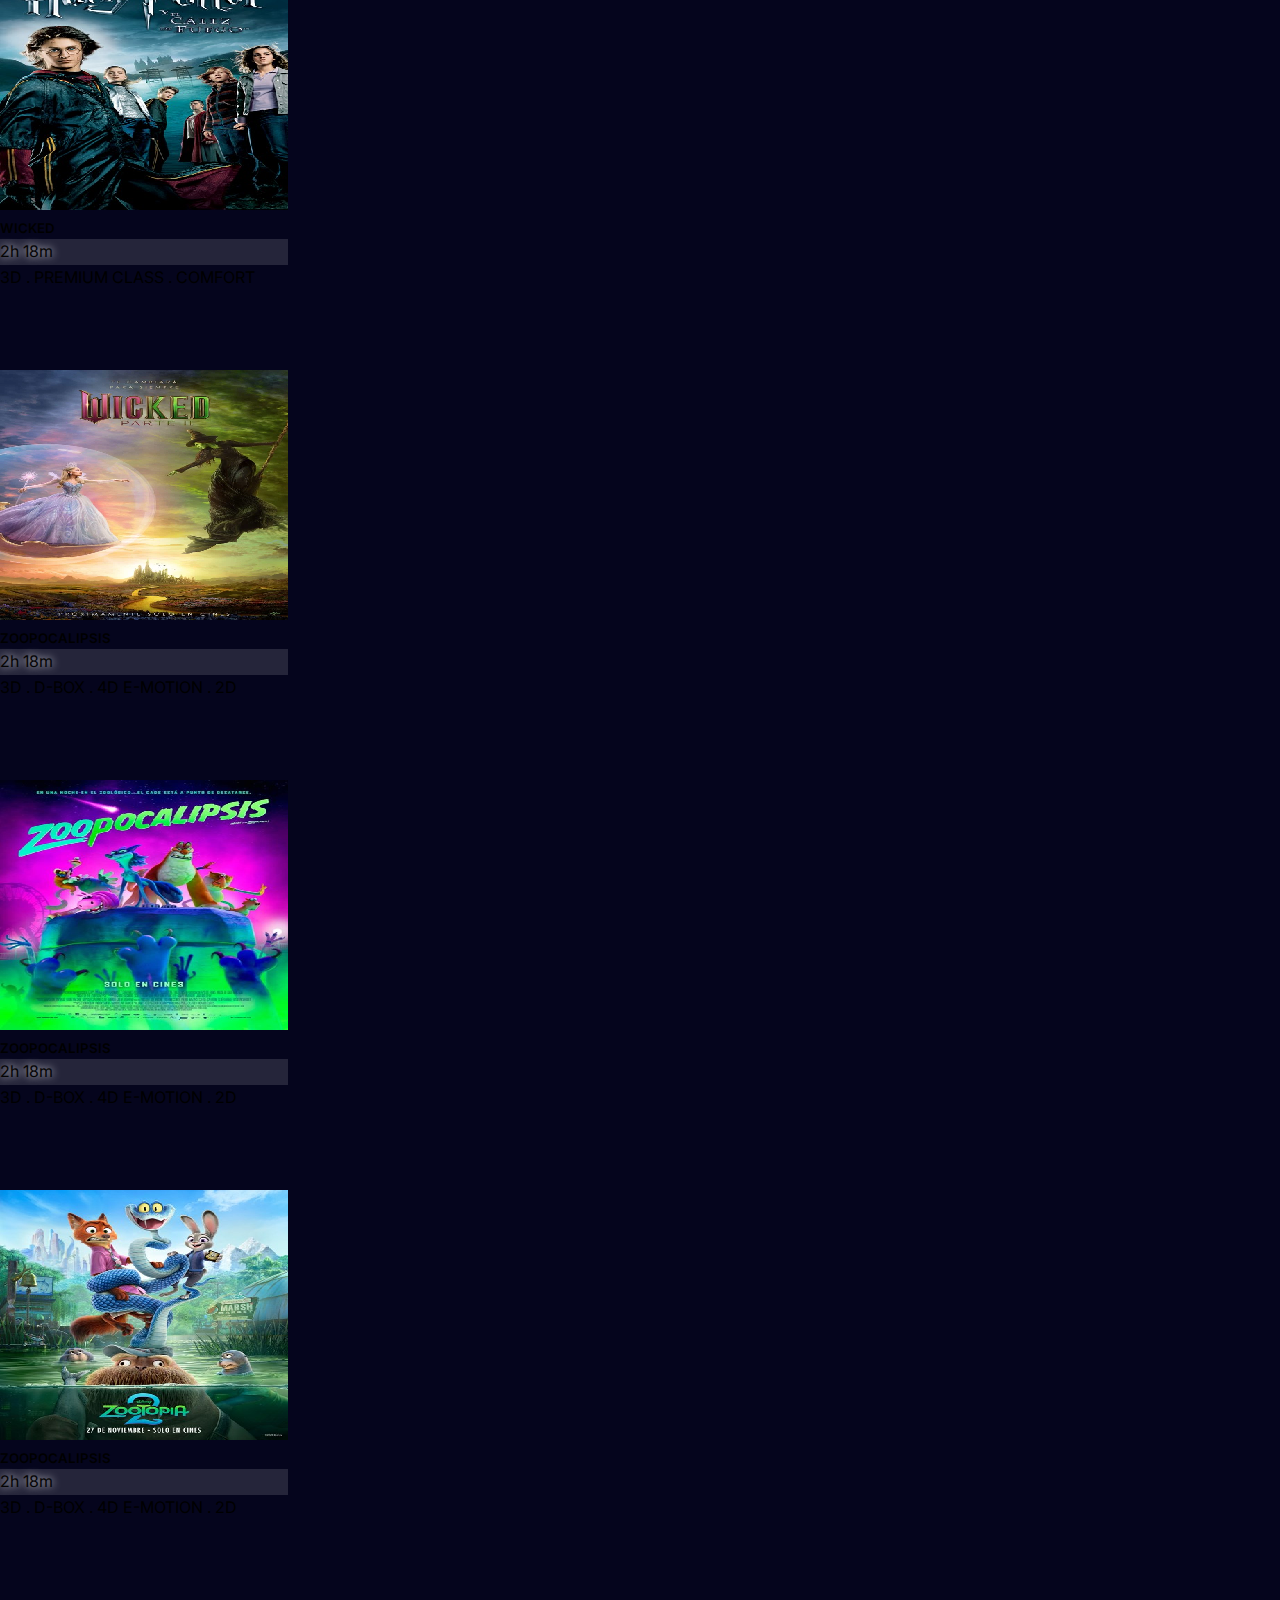
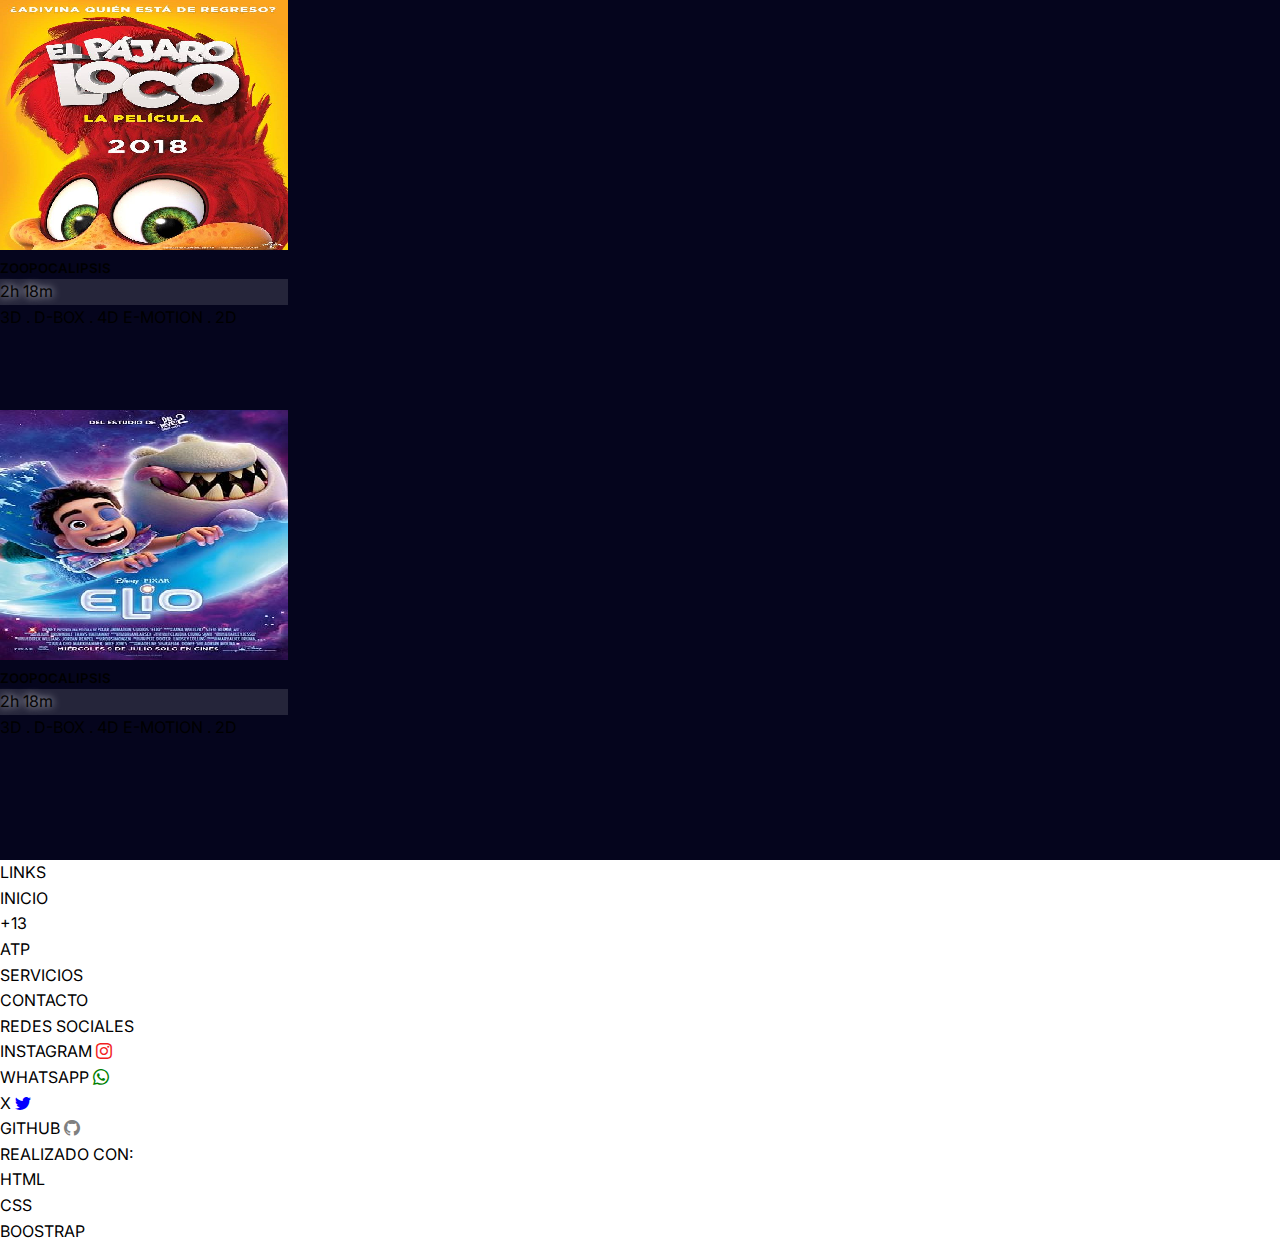
<file: pages/atp.html>
<!DOCTYPE html>
<html lang="en">
  <head>
    <meta charset="UTF-8" />
    <meta name="viewport" content="width=device-width, initial-scale=1.0" />
    <link
      href="https://cdn.jsdelivr.net/npm/bootstrap@5.3.8/dist/css/bootstrap.min.css"
      rel="stylesheet"
      integrity="sha384-sRIl4kxILFvY47J16cr9ZwB07vP4J8+LH7qKQnuqkuIAvNWLzeN8tE5YBujZqJLB"
      crossorigin="anonymous"
    />
    <link
      rel="stylesheet"
      href="https://cdn.jsdelivr.net/npm/bootstrap-icons@1.13.1/font/bootstrap-icons.min.css"
    />
    <link rel="stylesheet" href="../css/styles.css" />
    <link rel="icon" href="../img/logo.png" />
    <title>CineMur</title>
  </head>
  <body>
    <!--                EL NAV COMPLETO                 -->
    <header class="sticky-top">
      <nav
        class="navbar navbar-expand-md border-bottom nav-style"
        data-bs-theme="dark"
      >
        <div class="container-fluid">
          <a class="navbar-brand" href="../index.html">
            <img src="../img/logo.png" alt="" width="60" class="ms-3" />
          </a>
          <button
            class="navbar-toggler"
            type="button"
            data-bs-toggle="collapse"
            data-bs-target="#navbarNav"
            aria-controls="navbarNav"
            aria-expanded="false"
            aria-label="Toggle navigation"
          >
            <span class="navbar-toggler-icon"></span>
          </button>
          <div class="collapse navbar-collapse" id="navbarNav">
            <ul class="navbar-nav ms-3 gap-1">
              <li class="nav-item">
                <a
                  class="nav-link active"
                  aria-current="page"
                  href="../index.html"
                  >INICIO</a
                >
              </li>
              <!--        NAV PELICULAS CON EL DROPDOWN           -->
              <li class="nav-item dropdown">
                <a
                  class="nav-link dropdown-toggle text-light"
                  href="#"
                  role="button"
                  data-bs-toggle="dropdown"
                  aria-expanded="false"
                  >PELICULAS
                </a>
                <ul class="dropdown-menu">
                  <li>
                    <a class="dropdown-item" href="../pages/+13.html">+13</a>
                  </li>
                  <li>
                    <a class="dropdown-item" href="../pages/atp.html">ATP</a>
                  </li>
                </ul>
              </li>
              <li class="nav-item">
                <a class="nav-link text-light" href="../pages/servicios.html"
                  ><table>
                    SERVICIOS
                  </table></a
                >
              </li>
              <li class="nav-item">
                <a class="nav-link text-light" href="../pages/contacto.html"
                  >CONTACTO</a
                >
              </li>
            </ul>
            <!--              LADO IZQUIERDO, UBIC             -->
            <div class="ms-auto d-flex gap-1 me-3">
              <i class="bi bi-geo-alt text-light pt-3"></i>
              <p class="text-center text-light pt-3">TUCUMAN YERBA BUENA</p>
            </div>
          </div>
        </div>
      </nav>
    </header>
    <!-- ESTRENO DE PELICULA +13 -->

    <main>
      <section class="banner-mastrece">
        <div class="banner-container">
          <div class="banner-img">
            <img src="../img/hoppers.jpg" alt="Estreno Primate" />
          </div>
          <div class="banner-content">
            <span class="span-estreno">ESTRENO 2026 ATP</span>
            <h3>EL ESTRENO ESPERADO DE LOS NIÑOS</h3>
            <p>No te pierdas las risas más intensas en nuestras salas 3D</p>
          </div>
        </div>

        <div class="pochoclos">
          <h3>🍿No te olvides de las promos</h3>
          <p>
            Presentando tu entrada de una película +13 tenés 20% de descuento en
            el Combo Murci
          </p>
        </div>
      </section>
      <section class="container">
        <div
          class="row row-cols-2 row-cols-md-4 row-cols-lg-4 g-4 mb-5 justify-content-center"
          style="image-rendering: pixelated"
        >
          <div class="col carta-style">
            <div class="card position-relative border-dark h-100">
              <img
                src="../img/bob-esponja.jpg"
                class="card-img-top image-carta"
                alt="..."
              />
              <div class="card-body">
                <h5 class="card-title">HARRY POTTER</h5>
                <p
                  class="card-time position-absolute top-0 end-0 rounded-2 m-1"
                >
                  2h 37m
                </p>
                <p class="card-text">3D . D-BOX . 4D E-MOTION . 2D</p>
              </div>
            </div>
          </div>
          <div class="col carta-style">
            <div class="card position-relative border-dark h-100">
              <img
                src="../img/freddy.jpg"
                class="card-img-top image-carta"
                alt="..."
              />
              <div class="card-body">
                <h5 class="card-title">TELEFONO NEGRO</h5>
                <p
                  class="card-time position-absolute top-0 end-0 m-1 rounded-2"
                >
                  1h 54m
                </p>
                <p class="card-text">2D . PREMIUM CLASS . COMFORT</p>
              </div>
            </div>
          </div>
          <div class="col carta-style">
            <div class="card position-relative border-dark h-100">
              <img
                src="../img/harry-poter.jpg"
                class="card-img-top image-carta"
                alt="..."
              />
              <div class="card-body">
                <h5 class="card-title">WICKED</h5>
                <p
                  class="card-time position-absolute top-0 end-0 rounded-2 m-1"
                >
                  2h 18m
                </p>
                <p class="card-text">3D . PREMIUM CLASS . COMFORT</p>
              </div>
            </div>
          </div>
          <div class="col carta-style">
            <div class="card position-relative border-dark h-100">
              <img
                src="../img/wicked.jpg"
                class="card-img-top image-carta"
                alt="..."
              />
              <div class="card-body">
                <h5 class="card-title">ZOOPOCALIPSIS</h5>
                <p
                  class="card-time position-absolute top-0 end-0 rounded-2 m-1"
                >
                  2h 18m
                </p>
                <p class="card-text">3D . D-BOX . 4D E-MOTION . 2D</p>
              </div>
            </div>
          </div>
          <div class="col carta-style">
            <div class="card position-relative border-dark h-100">
              <img
                src="../img/zoopocalipsis.jpg"
                class="card-img-top image-carta"
                alt="..."
              />
              <div class="card-body">
                <h5 class="card-title">ZOOPOCALIPSIS</h5>
                <p
                  class="card-time position-absolute top-0 end-0 rounded-2 m-1"
                >
                  2h 18m
                </p>
                <p class="card-text">3D . D-BOX . 4D E-MOTION . 2D</p>
              </div>
            </div>
          </div>

          <div class="col carta-style">
            <div class="card position-relative border-dark h-100">
              <img
                src="../img/footopia.jpg"
                class="card-img-top image-carta"
                alt="..."
              />
              <div class="card-body">
                <h5 class="card-title">ZOOPOCALIPSIS</h5>
                <p
                  class="card-time position-absolute top-0 end-0 rounded-2 m-1"
                >
                  2h 18m
                </p>
                <p class="card-text">3D . D-BOX . 4D E-MOTION . 2D</p>
              </div>
            </div>
          </div>

          <div class="col carta-style">
            <div class="card position-relative border-dark h-100">
              <img
                src="../img/pajaroloco.jpg"
                class="card-img-top image-carta"
                alt="..."
              />
              <div class="card-body">
                <h5 class="card-title">ZOOPOCALIPSIS</h5>
                <p
                  class="card-time position-absolute top-0 end-0 rounded-2 m-1"
                >
                  2h 18m
                </p>
                <p class="card-text">3D . D-BOX . 4D E-MOTION . 2D</p>
              </div>
            </div>
          </div>

          <div class="col carta-style">
            <div class="card position-relative border-dark h-100">
              <img
                src="../img/elio.jpg"
                class="card-img-top image-carta"
                alt="..."
              />
              <div class="card-body">
                <h5 class="card-title">ZOOPOCALIPSIS</h5>
                <p
                  class="card-time position-absolute top-0 end-0 rounded-2 m-1"
                >
                  2h 18m
                </p>
                <p class="card-text">3D . D-BOX . 4D E-MOTION . 2D</p>
              </div>
            </div>
          </div>
        </div>
      </section>
    </main>
    <footer class="mt-3 footer-style">
      <div class="container">
        <div class="row">
          <div class="col col-lg-4 col-md-4 col-12 text-center">
            <p class="fs-5 fw-bold pt-2">LINKS</p>
            <ul class="list-unstyled">
              <li><a href="../index.html" class="m-1">INICIO</a></li>
              <li><a href="../pages/+13.html" class="m-1">+13</a></li>
              <li><a href="../pages/atp.html" class="m-1">ATP</a></li>
              <li>
                <a href="../pages/servicios.html" class="m-1">SERVICIOS</a>
              </li>
              <li><a href="../pages/contacto.html" class="m-1">CONTACTO</a></li>
            </ul>
          </div>
          <div class="col col-lg-4 col-md-4 col-12 text-center">
            <p class="fs-5 fw-bold pt-2">REDES SOCIALES</p>
            <ul class="list-unstyled">
              <li>
                <a href="" class="m-1"
                  >INSTAGRAM
                  <i class="bi bi-instagram"></i>
                </a>
              </li>
              <li>
                <a href="" class="m-1"
                  >WHATSAPP
                  <i class="bi bi-whatsapp"></i>
                </a>
              </li>
              <li>
                <a href="" class="m-1"
                  >X
                  <i class="bi bi-twitter"></i>
                </a>
              </li>
              <li>
                <a href="" class="m-1"
                  >GITHUB
                  <i class="bi bi-github"></i>
                </a>
              </li>
            </ul>
          </div>
          <div class="col col-lg-4 col-md-4 col-12 text-center">
            <p class="fs-5 fw-bold pt-2">REALIZADO CON:</p>
            <ul class="list-unstyled">
              <li><a href="" class="m-1">HTML</a></li>
              <li><a href="" class="m-1">CSS</a></li>
              <li><a href="" class="m-1">BOOSTRAP</a></li>
            </ul>
          </div>
        </div>
      </div>
    </footer>
    <script
      src="https://cdn.jsdelivr.net/npm/bootstrap@5.3.8/dist/js/bootstrap.bundle.min.js"
      integrity="sha384-FKyoEForCGlyvwx9Hj09JcYn3nv7wiPVlz7YYwJrWVcXK/BmnVDxM+D2scQbITxI"
      crossorigin="anonymous"
    ></script>
  </body>
</html>
</file>
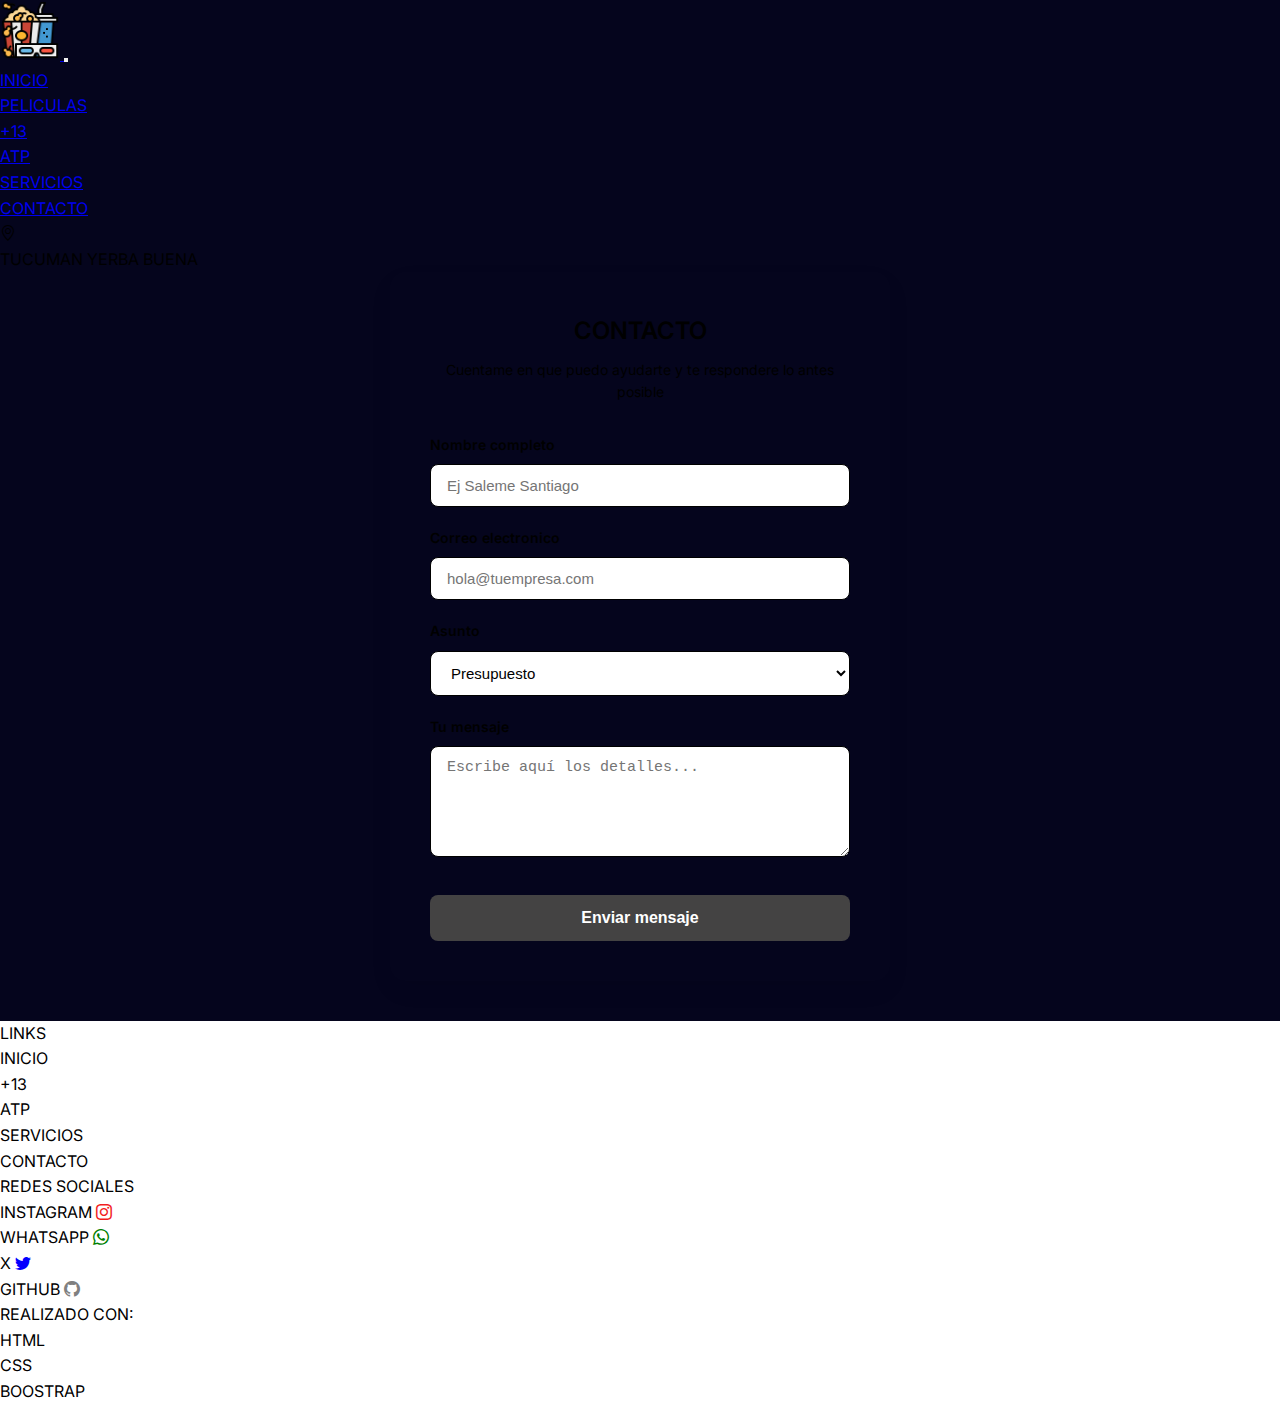
<file: pages/contacto.html>
<!DOCTYPE html>
<html lang="en">
  <head>
    <meta charset="UTF-8" />
    <meta name="viewport" content="width=device-width, initial-scale=1.0" />
    <link
      href="https://cdn.jsdelivr.net/npm/bootstrap@5.3.8/dist/css/bootstrap.min.css"
      rel="stylesheet"
      integrity="sha384-sRIl4kxILFvY47J16cr9ZwB07vP4J8+LH7qKQnuqkuIAvNWLzeN8tE5YBujZqJLB"
      crossorigin="anonymous"
    />
    <link
      rel="stylesheet"
      href="https://cdn.jsdelivr.net/npm/bootstrap-icons@1.13.1/font/bootstrap-icons.min.css"
    />
    <link rel="stylesheet" href="../css/styles.css" />
    <link rel="icon" href="../img/logo.png" />
    <title>CineMur</title>
  </head>
  <body>
    <!--                EL NAV COMPLETO                 -->
    <header class="sticky-top">
      <nav
        class="navbar navbar-expand-md border-bottom nav-style"
        data-bs-theme="dark"
      >
        <div class="container-fluid">
          <a class="navbar-brand" href="#">
            <img src="../img/logo.png" alt="" width="60" class="ms-3" />
          </a>
          <button
            class="navbar-toggler"
            type="button"
            data-bs-toggle="collapse"
            data-bs-target="#navbarNav"
            aria-controls="navbarNav"
            aria-expanded="false"
            aria-label="Toggle navigation"
          >
            <span class="navbar-toggler-icon"></span>
          </button>
          <div class="collapse navbar-collapse" id="navbarNav">
            <ul class="navbar-nav ms-3 gap-1">
              <li class="nav-item">
                <a
                  class="nav-link active"
                  aria-current="page"
                  href="../index.html"
                  >INICIO</a
                >
              </li>
              <!--        NAV PELICULAS CON EL DROPDOWN           -->
              <li class="nav-item dropdown">
                <a
                  class="nav-link dropdown-toggle text-light"
                  href="#"
                  role="button"
                  data-bs-toggle="dropdown"
                  aria-expanded="false"
                  >PELICULAS
                </a>
                <ul class="dropdown-menu">
                  <li>
                    <a class="dropdown-item" href="../pages/+13.html">+13</a>
                  </li>
                  <li>
                    <a class="dropdown-item" href="../pages/atp.html">ATP</a>
                  </li>
                </ul>
              </li>
              <li class="nav-item">
                <a class="nav-link text-light" href="../pages/servicios.html"
                  ><table>
                    SERVICIOS
                  </table></a
                >
              </li>
              <li class="nav-item">
                <a class="nav-link text-light" href="../pages/contacto.html"
                  >CONTACTO</a
                >
              </li>
            </ul>
            <!--              LADO IZQUIERDO, UBIC             -->
            <div class="ms-auto d-flex gap-1 me-3">
              <i class="bi bi-geo-alt text-light pt-3"></i>
              <p class="text-center text-light pt-3">TUCUMAN YERBA BUENA</p>
            </div>
          </div>
        </div>
      </nav>
    </header>
    <main class="contac">
      <section class="contacto-form">
        <div class="container-formulario">
          <div class="encabezado">
            <h2>CONTACTO</h2>
            <p>
              Cuentame en que puedo ayudarte y te respondere lo antes posible
            </p>
          </div>

          <form action="#" method="POST" class="formulario-contacto">
            <div class="grupo-input">
              <label for="nombre">Nombre completo</label>
              <input
                type="text"
                id="nombre"
                name="nombre"
                placeholder="Ej Saleme Santiago"
                required
              />
            </div>

            <div class="grupo-input">
              <label for="email">Correo electronico</label>
              <input
                type="email"
                id="email"
                name="email"
                placeholder="hola@tuempresa.com"
                required
              />
            </div>

            <div class="grupo-input">
              <label for="asunto">Asunto</label>
              <select id="asunto" name="asunto">
                <option value="presupuesto">Presupuesto</option>
                <option value="soporte">Problemas con las entradas</option>
                <option value="soporte">Problemas con el plan mensual</option>
                <option value="otros">Otros</option>
              </select>
            </div>

            <div class="grupo-input">
              <label for="mensaje">Tu mensaje</label>
              <textarea
                id="mensaje"
                name="mensaje"
                rows="5"
                placeholder="Escribe aquí los detalles..."
                required
              ></textarea>
            </div>

            <button type="submit" class="boton-enviar">Enviar mensaje</button>
          </form>
        </div>
      </section>
    </main>

    <footer class="mt-3 footer-style">
      <div class="container">
        <div class="row">
          <div class="col col-lg-4 col-md-4 col-12 text-center">
            <p class="fs-5 fw-bold pt-2">LINKS</p>
            <ul class="list-unstyled">
              <li><a href="../index.html" class="m-1">INICIO</a></li>
              <li><a href="../pages/+13.html" class="m-1">+13</a></li>
              <li><a href="../pages/atp.html" class="m-1">ATP</a></li>
              <li>
                <a href="../pages/servicios.html" class="m-1">SERVICIOS</a>
              </li>
              <li><a href="../pages/contacto.html" class="m-1">CONTACTO</a></li>
            </ul>
          </div>
          <div class="col col-lg-4 col-md-4 col-12 text-center">
            <p class="fs-5 fw-bold pt-2">REDES SOCIALES</p>
            <ul class="list-unstyled">
              <li>
                <a href="" class="m-1"
                  >INSTAGRAM
                  <i class="bi bi-instagram"></i>
                </a>
              </li>
              <li>
                <a href="" class="m-1"
                  >WHATSAPP
                  <i class="bi bi-whatsapp"></i>
                </a>
              </li>
              <li>
                <a href="" class="m-1"
                  >X
                  <i class="bi bi-twitter"></i>
                </a>
              </li>
              <li>
                <a href="" class="m-1"
                  >GITHUB
                  <i class="bi bi-github"></i>
                </a>
              </li>
            </ul>
          </div>
          <div class="col col-lg-4 col-md-4 col-12 text-center">
            <p class="fs-5 fw-bold pt-2">REALIZADO CON:</p>
            <ul class="list-unstyled">
              <li><a href="" class="m-1">HTML</a></li>
              <li><a href="" class="m-1">CSS</a></li>
              <li><a href="" class="m-1">BOOSTRAP</a></li>
            </ul>
          </div>
        </div>
      </div>
    </footer>

    <script
      src="https://cdn.jsdelivr.net/npm/bootstrap@5.3.8/dist/js/bootstrap.bundle.min.js"
      integrity="sha384-FKyoEForCGlyvwx9Hj09JcYn3nv7wiPVlz7YYwJrWVcXK/BmnVDxM+D2scQbITxI"
      crossorigin="anonymous"
    ></script>
  </body>
</html>
</file>
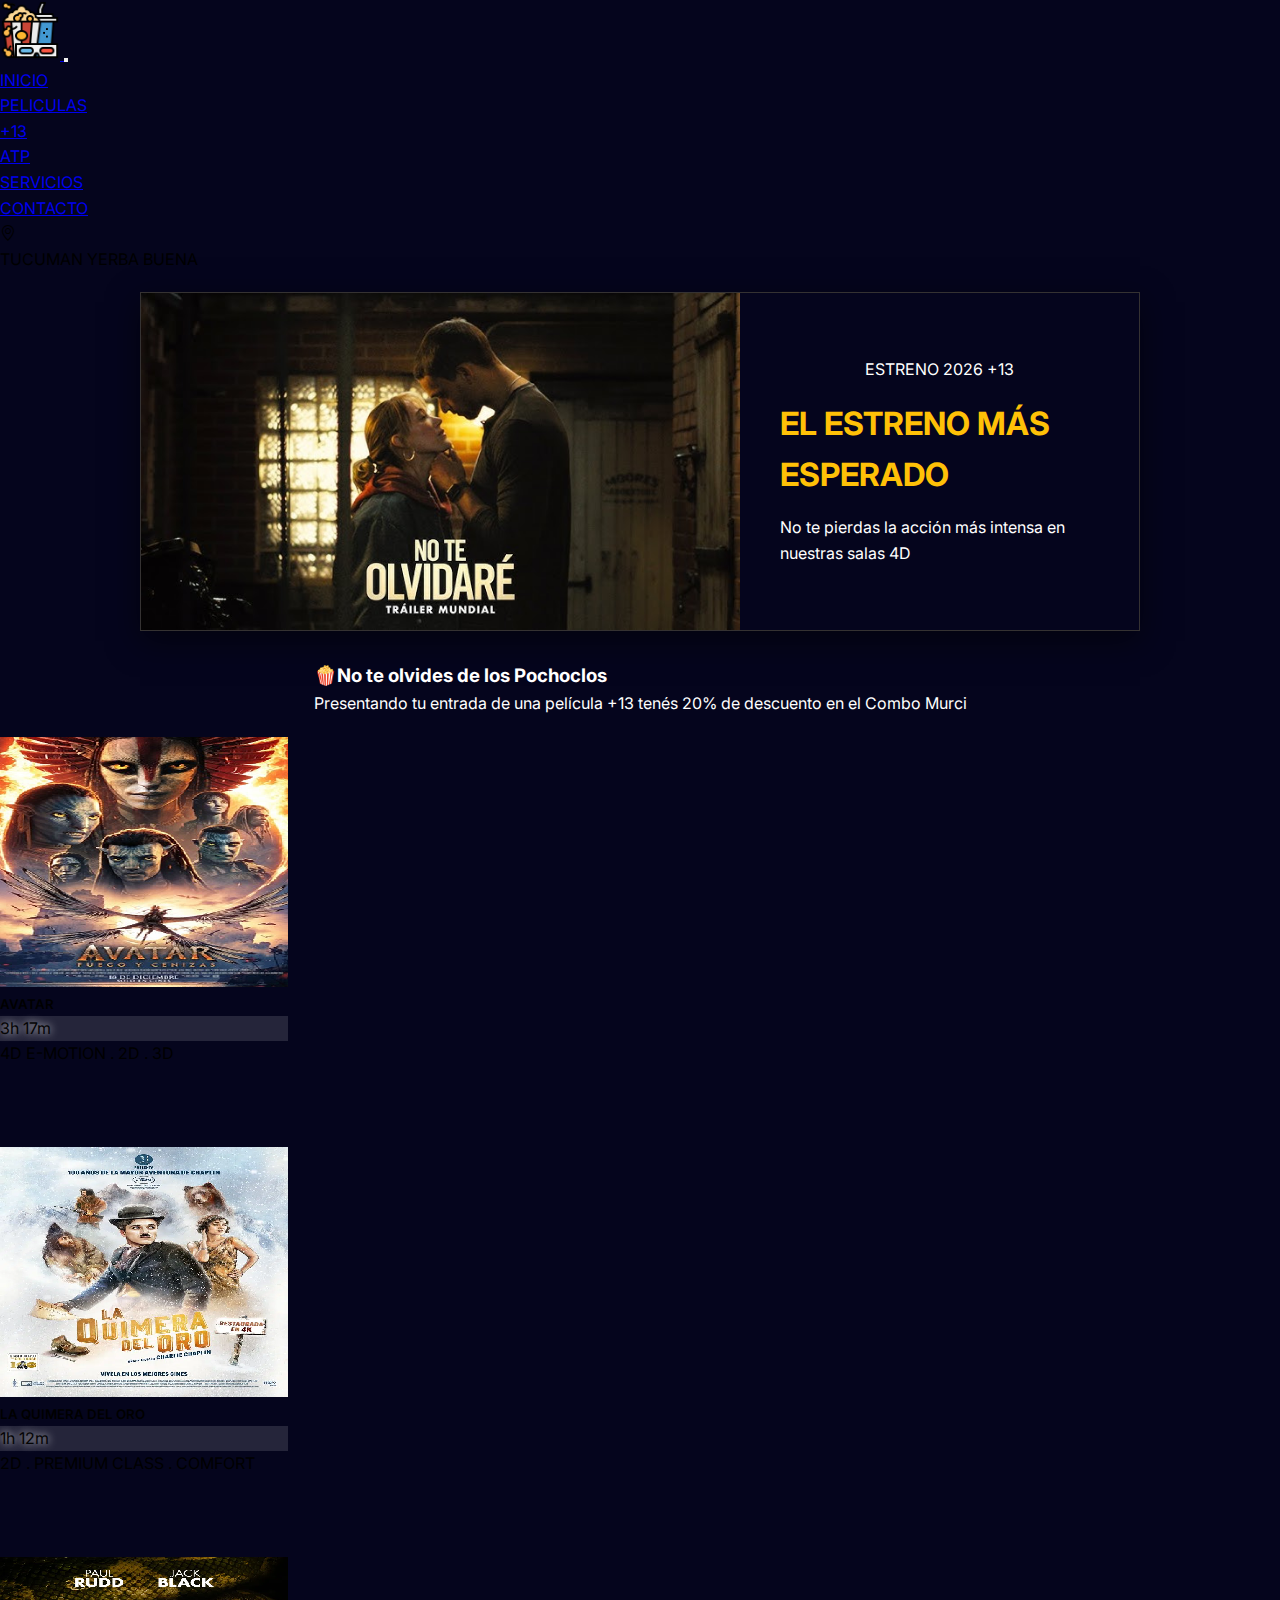
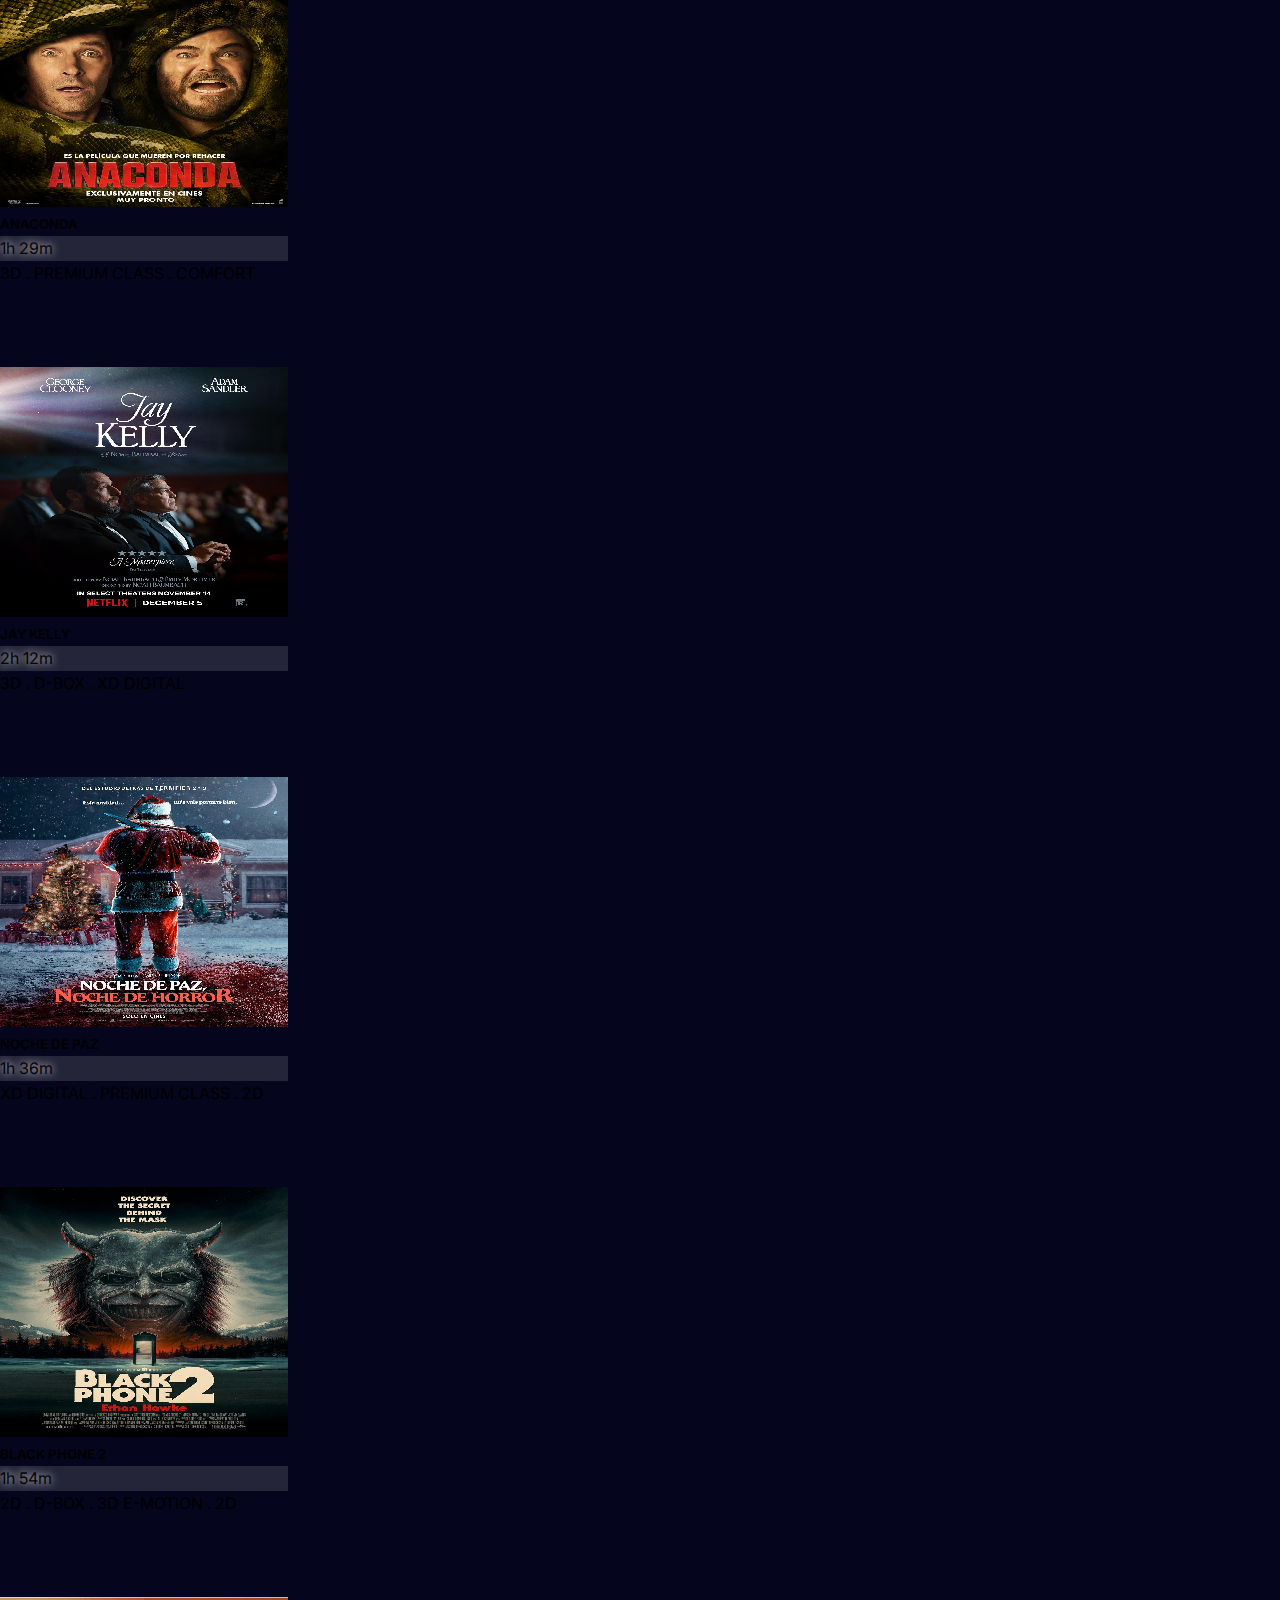
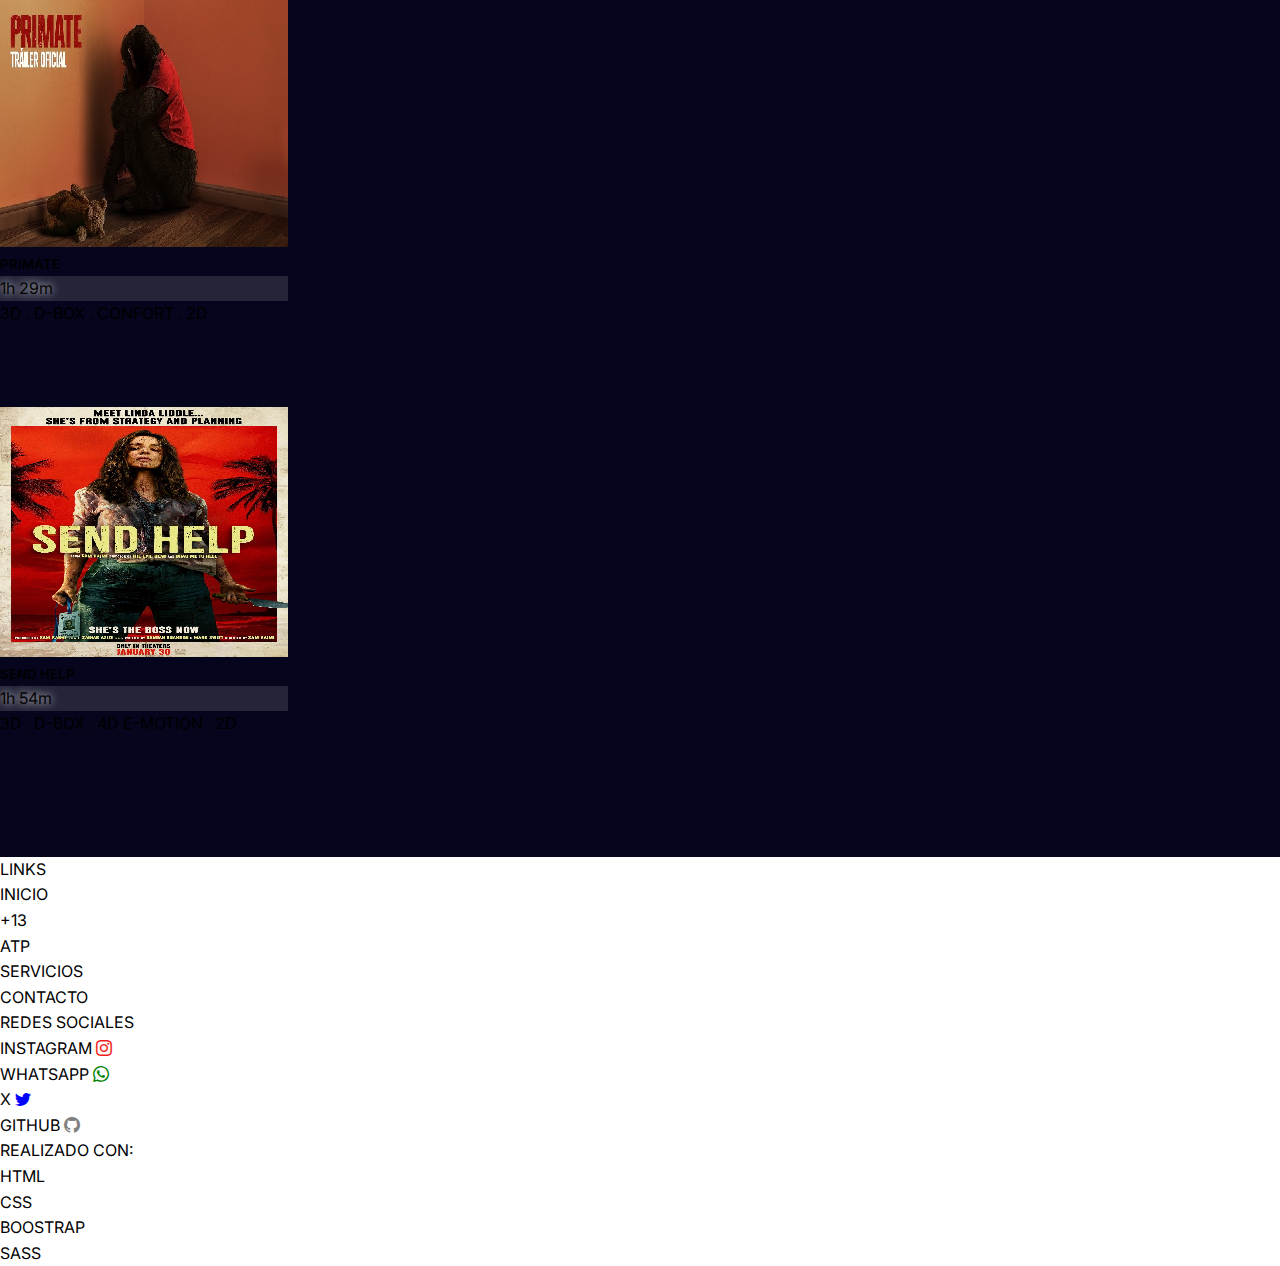
<file: pages/mas13.html>
<!DOCTYPE html>
<html lang="en">
  <head>
    <meta charset="UTF-8" />
    <meta name="viewport" content="width=device-width, initial-scale=1.0" />
    <link
      href="https://cdn.jsdelivr.net/npm/bootstrap@5.3.8/dist/css/bootstrap.min.css"
      rel="stylesheet"
      integrity="sha384-sRIl4kxILFvY47J16cr9ZwB07vP4J8+LH7qKQnuqkuIAvNWLzeN8tE5YBujZqJLB"
      crossorigin="anonymous"
    />
    <link
      rel="stylesheet"
      href="https://cdn.jsdelivr.net/npm/bootstrap-icons@1.13.1/font/bootstrap-icons.min.css"
    />
    <link rel="stylesheet" href="../css/styles.css" />
    <link rel="icon" href="../img/logo.png" />
    <title>Películas +13 | CineMur Acción, aventura y drama</title>
    <meta name="description" content="ubica las peliculas recomendadas para juveniles, accion, cienca ficcion, amor, etc">
  </head>
  <body>
    <!--                EL NAV COMPLETO                 -->
    <header class="sticky-top">
      <nav
        class="navbar navbar-expand-md border-bottom nav-style"
        data-bs-theme="dark"
      >
        <div class="container-fluid">
          <a class="navbar-brand" href="../index.html">
            <img src="../img/logo.png" alt="logo de CineMur" width="60" class="ms-3" />
          </a>
          <button
            class="navbar-toggler"
            type="button"
            data-bs-toggle="collapse"
            data-bs-target="#navbarNav"
            aria-controls="navbarNav"
            aria-expanded="false"
            aria-label="Toggle navigation"
          >
            <span class="navbar-toggler-icon"></span>
          </button>
          <div class="collapse navbar-collapse" id="navbarNav">
            <ul class="navbar-nav ms-3 gap-1">
              <li class="nav-item">
                <a
                  class="nav-link active"
                  aria-current="page"
                  href="../index.html"
                  >INICIO</a
                >
              </li>
              <!--        NAV PELICULAS CON EL DROPDOWN           -->
              <li class="nav-item dropdown">
                <a
                  class="nav-link dropdown-toggle text-light"
                  href="#"
                  role="button"
                  data-bs-toggle="dropdown"
                  aria-expanded="false"
                  >PELICULAS
                </a>
                <ul class="dropdown-menu">
                  <li>
                    <a class="dropdown-item" href="../pages/mas13.html">+13</a>
                  </li>
                  <li>
                    <a class="dropdown-item" href="../pages/atp.html">ATP</a>
                  </li>
                </ul>
              </li>
              <li class="nav-item">
                <a class="nav-link text-light" href="../pages/servicios.html"
                  ><table>
                    SERVICIOS
                  </table></a
                >
              </li>
              <li class="nav-item">
                <a class="nav-link text-light" href="../pages/contacto.html"
                  >CONTACTO</a
                >
              </li>
            </ul>
            <!--              LADO IZQUIERDO, UBIC             -->
            <div class="ms-auto d-flex gap-1 me-3">
              <i class="bi bi-geo-alt text-light pt-3"></i>
              <p class="text-center text-light pt-3">TUCUMAN YERBA BUENA</p>
            </div>
          </div>
        </div>
      </nav>
    </header>
    <!-- ESTRENO DE PELICULA +13 -->

    <main>
      <section class="banner-mastrece">
        <div class="banner-container">
          <div class="banner-img">
            <img src="../img/no-te-olvidare.jpg" alt="Estreno no te olvidare" />
          </div>
          <div class="banner-content">
            <span class="span-estreno">ESTRENO 2026 +13</span>
            <h3>EL ESTRENO MÁS ESPERADO</h3>
            <p>No te pierdas la acción más intensa en nuestras salas 4D</p>
          </div>
        </div>

        <div class="pochoclos">
          <h3>🍿No te olvides de los Pochoclos</h3>
          <p>
            Presentando tu entrada de una película +13 tenés 20% de descuento en
            el Combo Murci
          </p>
        </div>
      </section>
      <!-- LAS CARD DE +13 -->
      <section class="container">
        <div
          class="row row-cols-2 row-cols-md-4 row-cols-lg-4 g-4 justify-content-center"
          style="image-rendering: pixelated"
        >
          <div class="col carta-style">
            <div class="card movie-card position-relative border-dark h-100">
              <img
                src="../img/avatar.jpg"
                class="movie-poster card-img-top image-carta"
                alt="poster avatar"
              />
              <div class="card-body">
                <h5 class="card-title">AVATAR </h5>
                <p
                  class="card-time position-absolute top-0 end-0 rounded-2 m-1"
                >
                  3h 17m
                </p>
                <p class="card-text">4D E-MOTION . 2D . 3D</p>
              </div>
            </div>
          </div>
          <div class="col carta-style">
            <div class="card movie-card position-relative border-dark h-100">
              <img
                src="../img/quimera.jpg"
                class="movie-poster card-img-top image-carta"
                alt="poster quimera"
              />
              <div class="card-body">
                <h5 class="card-title">LA QUIMERA DEL ORO</h5>
                <p
                  class="card-time position-absolute top-0 end-0 m-1 rounded-2"
                >
                  1h 12m
                </p>
                <p class="card-text">2D . PREMIUM CLASS . COMFORT</p>
              </div>
            </div>
          </div>
          <div class="col carta-style">
            <div class="card movie-card position-relative border-dark h-100">
              <img
                src="../img/anaconda.jpg"
                class="movie-poster card-img-top image-carta"
                alt="poster anaconda"
              />
              <div class="card-body">
                <h5 class="card-title">ANACONDA</h5>
                <p
                  class="card-time position-absolute top-0 end-0 rounded-2 m-1"
                >
                  1h 29m
                </p>
                <p class="card-text">3D . PREMIUM CLASS . COMFORT</p>
              </div>
            </div>
          </div>
          <div class="col carta-style">
            <div class="card movie-card position-relative border-dark h-100">
              <img
                src="../img/jay-kelly.jpg"
                class="movie-poster card-img-top image-carta"
                alt="poster jay-kelly"
              />
              <div class="card-body">
                <h5 class="card-title">JAY KELLY</h5>
                <p
                  class="card-time position-absolute top-0 end-0 rounded-2 m-1"
                >
                  2h 12m
                </p>
                <p class="card-text">3D . D-BOX . XD DIGITAL</p>
              </div>
            </div>
          </div>
          <div class="col carta-style">
            <div class="card movie-card position-relative border-dark h-100">
              <img
                src="../img/noche.jpg"
                class="movie-poster card-img-top image-carta"
                alt="poster Noche-de-Paz-Noche-de-Horror"
              />
              <div class="card-body">
                <h5 class="card-title">NOCHE DE PAZ</h5>
                <p
                  class="card-time position-absolute top-0 end-0 rounded-2 m-1"
                >
                  1h 36m
                </p>
                <p class="card-text">XD DIGITAL . PREMIUM CLASS . 2D</p>
              </div>
            </div>
          </div>

          <div class="col carta-style">
            <div class="card movie-card position-relative border-dark h-100">
              <img
                src="../img/telefono-negro2.jpg"
                class="movie-poster card-img-top image-carta"
                alt="poster telefono-negro2"
              />
              <div class="card-body">
                <h5 class="card-title">BLACK PHONE 2</h5>
                <p
                  class="card-time position-absolute top-0 end-0 rounded-2 m-1"
                >
                  1h 54m
                </p>
                <p class="card-text">2D . D-BOX . 3D E-MOTION . 2D</p>
              </div>
            </div>
          </div>

          <div class="col carta-style">
            <div class="card movie-card position-relative border-dark h-100">
              <img
                src="../img/primate.jpg"
                class="movie-poster card-img-top image-carta"
                alt="poster primate"
              />
              <div class="card-body">
                <h5 class="card-title">PRIMATE</h5>
                <p
                  class="card-time position-absolute top-0 end-0 rounded-2 m-1"
                >
                  1h 29m
                </p>
                <p class="card-text">3D . D-BOX . CONFORT . 2D</p>
              </div>
            </div>
          </div>

          <div class="col carta-style">
            <div class="card movie-card position-relative border-dark h-100">
              <img
                src="../img/send.jpg"
                class="movie-poster card-img-top image-carta"
                alt="poster send"
              />
              <div class="card-body">
                <h5 class="card-title">SEND HELP</h5>
                <p
                  class="card-time position-absolute top-0 end-0 rounded-2 m-1"
                >
                  1h 54m
                </p>
                <p class="card-text">3D . D-BOX . 4D E-MOTION . 2D</p>
              </div>
            </div>
          </div>
        </div>
      </section>

    

      


    </main>
    <footer class="mt-3 footer-style">
      <div class="container">
        <div class="row">
          <div class="col col-lg-4 col-md-4 col-12 text-center">
            <p class="fs-5 fw-bold pt-2">LINKS</p>
            <ul class="list-unstyled">
              <li><a href="../index.html" class="m-1">INICIO</a></li>
              <li><a href="../pages/mas13.html" class="m-1">+13</a></li>
              <li><a href="../pages/atp.html" class="m-1">ATP</a></li>
              <li>
                <a href="../pages/servicios.html" class="m-1">SERVICIOS</a>
              </li>
              <li><a href="../pages/contacto.html" class="m-1">CONTACTO</a></li>
            </ul>
          </div>
          <div class="col col-lg-4 col-md-4 col-12 text-center">
            <p class="fs-5 fw-bold pt-2">REDES SOCIALES</p>
           <ul class="list-unstyled">
              <li >
                <a href="https://www.instagram.com/santiagosaleme/" target="_blank" class="m-1"
                  >INSTAGRAM
                  <i class="bi bi-instagram"></i>
                </a>
              </li>
              <li>
                <a href="https://w.app/x3wpnr" target="_blank" class="m-1"
                  >WHATSAPP
                  <i class="bi bi-whatsapp"></i>
                </a>
              </li>
              <li>
                <a href="https://x.com/santi_tltc" target="_blank" class="m-1"
                  >X
                  <i class="bi bi-twitter"></i>
                </a>
              </li>
              <li>
                <a href="https://github.com/murci09" target="_blank" class="m-1"
                  >GITHUB
                  <i class="bi bi-github"></i>
                </a>
              </li>
            </ul>
          </div>
          <div class="col col-lg-4 col-md-4 col-12 text-center">
            <p class="fs-5 fw-bold pt-2">REALIZADO CON:</p>
            <ul class="list-unstyled">
              <li><a href="" class="m-1">HTML</a></li>
              <li><a href="" class="m-1">CSS</a></li>
              <li><a href="" class="m-1">BOOSTRAP</a></li>
              <li><a href="" class="m-1">SASS</a></li>
            </ul>
          </div>
        </div>
      </div>
    </footer>
    <script
      src="https://cdn.jsdelivr.net/npm/bootstrap@5.3.8/dist/js/bootstrap.bundle.min.js"
      integrity="sha384-FKyoEForCGlyvwx9Hj09JcYn3nv7wiPVlz7YYwJrWVcXK/BmnVDxM+D2scQbITxI"
      crossorigin="anonymous"
    ></script>
  </body>
</html>
</file>
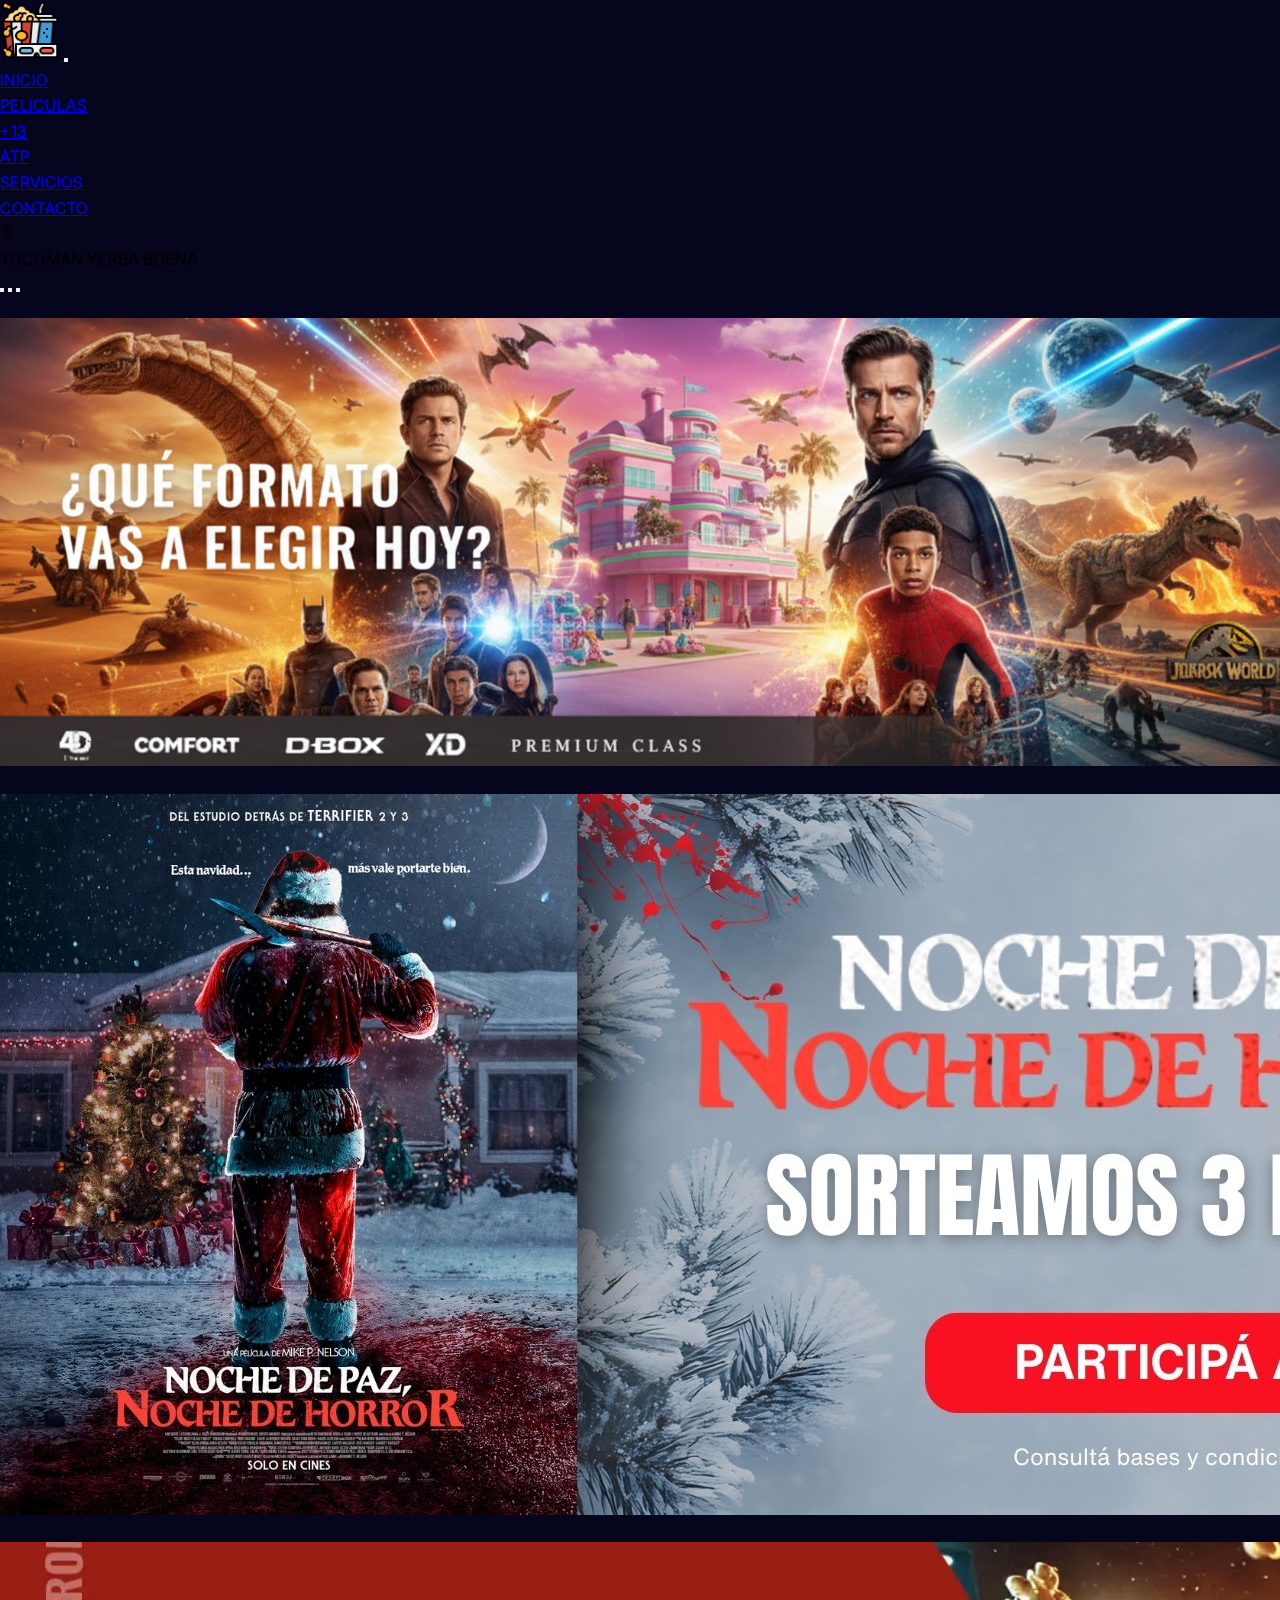
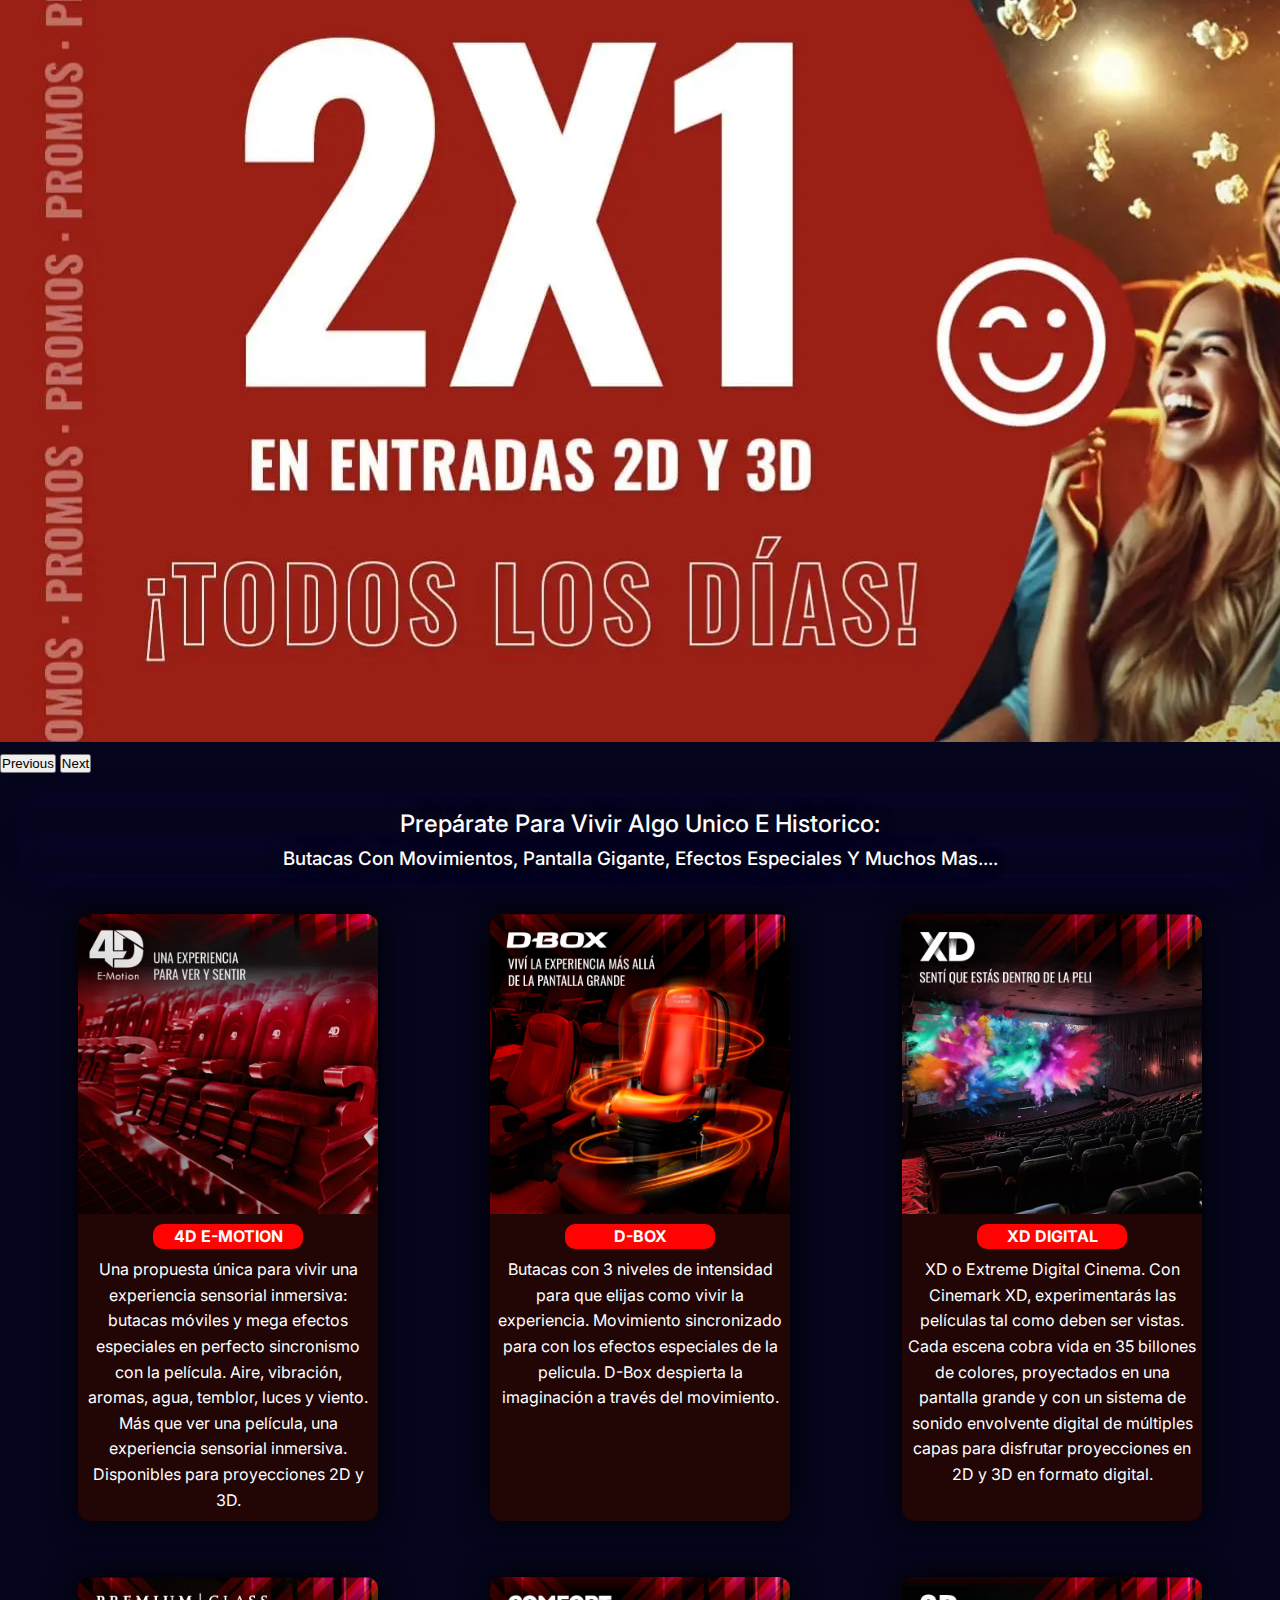
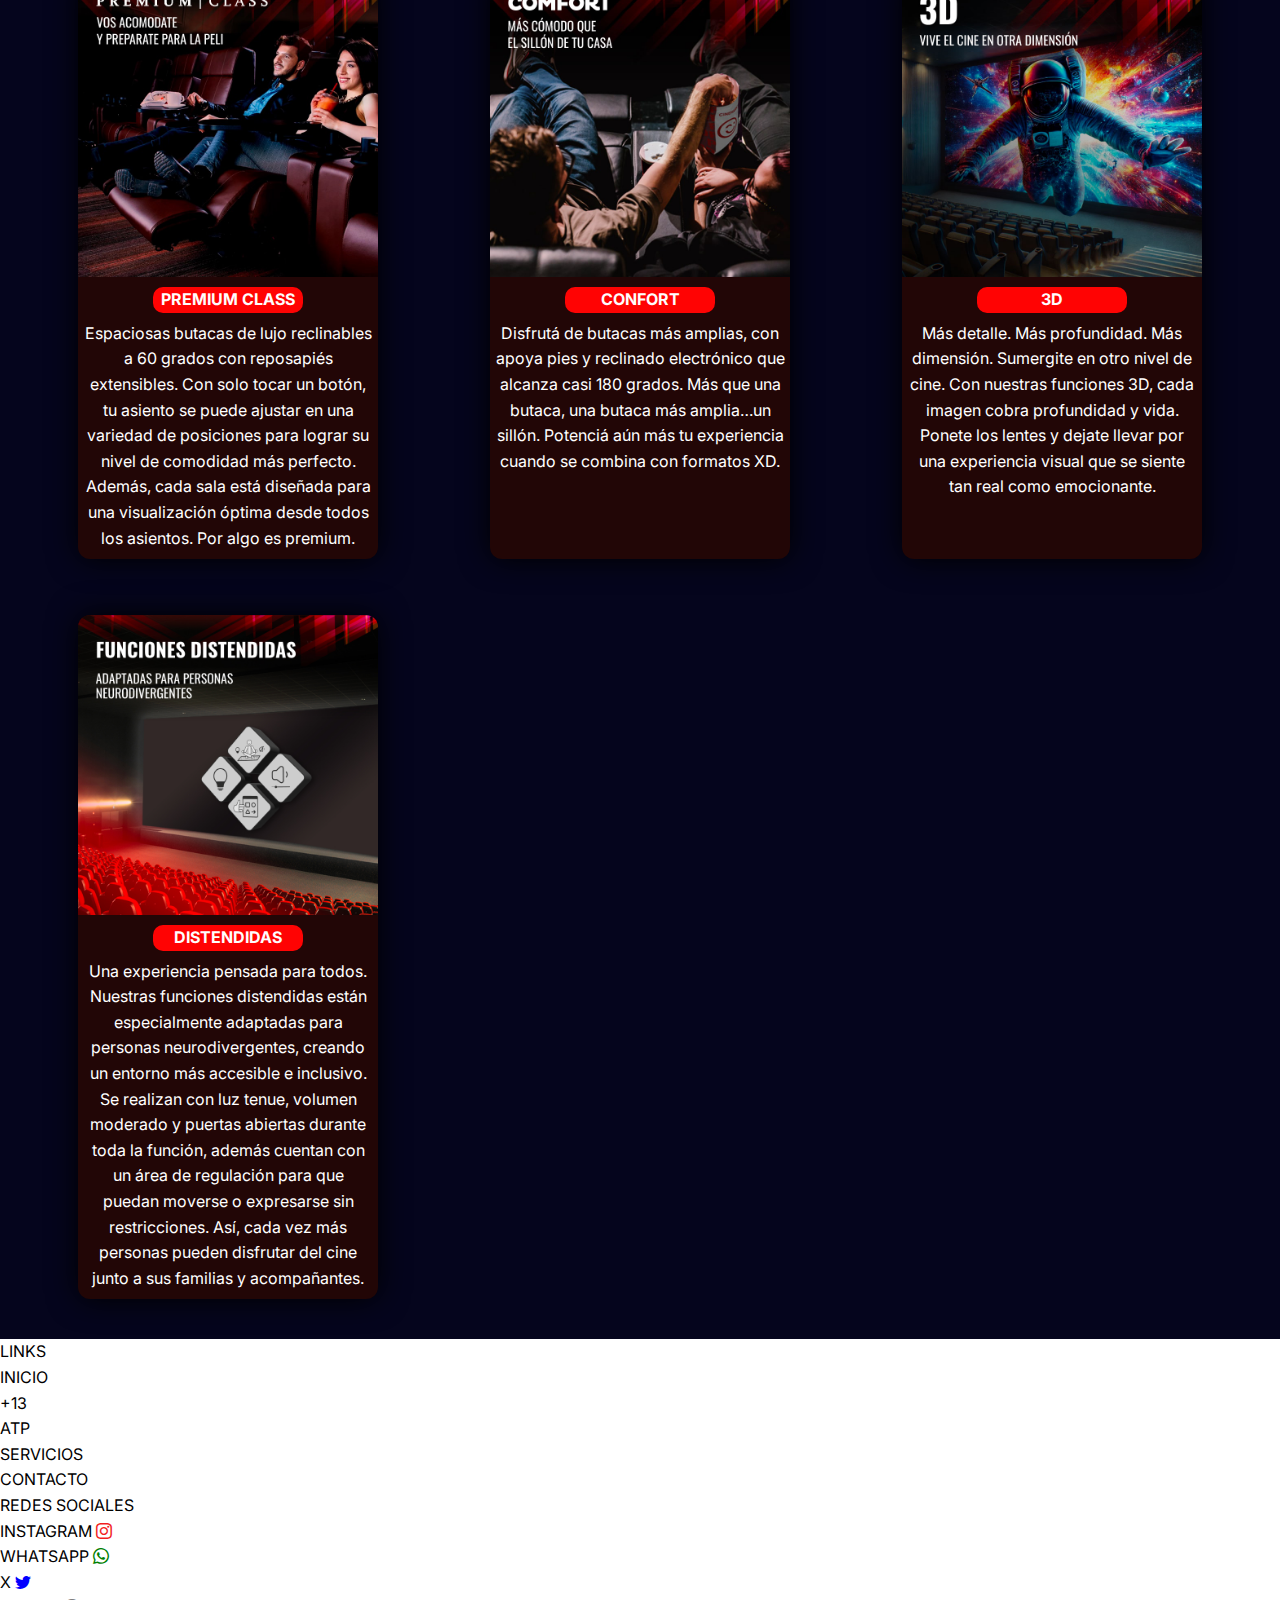
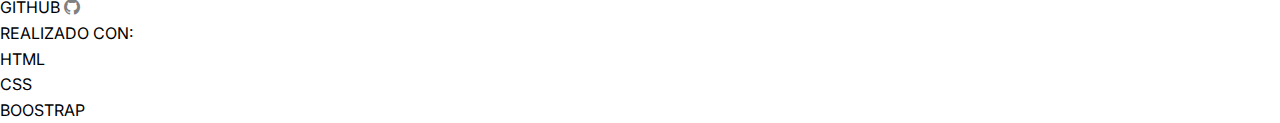
<file: pages/servicios.html>
<!DOCTYPE html>
<html lang="en">
  <head>
    <meta charset="UTF-8" />
    <meta name="viewport" content="width=device-width, initial-scale=1.0" />
    <link
      href="https://cdn.jsdelivr.net/npm/bootstrap@5.3.8/dist/css/bootstrap.min.css"
      rel="stylesheet"
      integrity="sha384-sRIl4kxILFvY47J16cr9ZwB07vP4J8+LH7qKQnuqkuIAvNWLzeN8tE5YBujZqJLB"
      crossorigin="anonymous"
    />
    <link
      rel="stylesheet"
      href="https://cdn.jsdelivr.net/npm/bootstrap-icons@1.13.1/font/bootstrap-icons.min.css"
    />
    <link rel="stylesheet" href="../css/styles.css" />
    <link rel="icon" href="../img/logo.png" />
    <title>CineMur</title>
  </head>
  <body>
    <!--                EL NAV COMPLETO                 -->
    <header class="sticky-top">
      <nav
        class="navbar navbar-expand-md border-bottom nav-style"
        data-bs-theme="dark"
      >
        <div class="container-fluid">
          <a class="navbar-brand" href="../index.html">
            <img src="../img/logo.png" alt="" width="60" class="ms-3" />
          </a>
          <button
            class="navbar-toggler"
            type="button"
            data-bs-toggle="collapse"
            data-bs-target="#navbarNav"
            aria-controls="navbarNav"
            aria-expanded="false"
            aria-label="Toggle navigation"
          >
            <span class="navbar-toggler-icon"></span>
          </button>
          <div class="collapse navbar-collapse" id="navbarNav">
            <ul class="navbar-nav ms-3 gap-1">
              <li class="nav-item">
                <a
                  class="nav-link active"
                  aria-current="page"
                  href="../index.html"
                  >INICIO</a
                >
              </li>
              <!--        NAV PELICULAS CON EL DROPDOWN           -->
              <li class="nav-item dropdown">
                <a
                  class="nav-link dropdown-toggle text-light"
                  href="#"
                  role="button"
                  data-bs-toggle="dropdown"
                  aria-expanded="false"
                  >PELICULAS
                </a>
                <ul class="dropdown-menu">
                  <li>
                    <a class="dropdown-item" href="../pages/+13.html">+13</a>
                  </li>
                  <li>
                    <a class="dropdown-item" href="../pages/atp.html">ATP</a>
                  </li>
                </ul>
              </li>
              <li class="nav-item">
                <a class="nav-link text-light" href="../pages/servicios.html"
                  ><table>
                    SERVICIOS
                  </table></a
                >
              </li>
              <li class="nav-item">
                <a class="nav-link text-light" href="../pages/contacto.html"
                  >CONTACTO</a
                >
              </li>
            </ul>
            <!--              LADO IZQUIERDO, UBIC             -->
            <div class="ms-auto d-flex gap-1 me-3">
              <i class="bi bi-geo-alt text-light pt-3"></i>
              <p class="text-center text-light pt-3">TUCUMAN YERBA BUENA</p>
            </div>
          </div>
        </div>
      </nav>
    </header>
    <!-- CARRUCEL -->
    <main>
      <section class="container- contenedor-servicio">
        <div id="carouselExampleIndicators" class="carousel slide">
          <div class="carousel-indicators">
            <button
              type="button"
              data-bs-target="#carouselExampleIndicators"
              data-bs-slide-to="0"
              class="active"
              aria-current="true"
              aria-label="Slide 1"
            ></button>
            <button
              type="button"
              data-bs-target="#carouselExampleIndicators"
              data-bs-slide-to="1"
              aria-label="Slide 2"
            ></button>
            <button
              type="button"
              data-bs-target="#carouselExampleIndicators"
              data-bs-slide-to="2"
              aria-label="Slide 3"
            ></button>
          </div>
          <div class="carousel-inner">
            <div class="carousel-item active">
              <img
                src="../img/porter-servicio.png"
                class="d-block w-100 rounded-5"
                alt="..."
              />
            </div>
            <div class="carousel-item">
              <img
                src="../img/participa.jpg"
                class="d-block w-100 rounded-5"
                alt="..."
              />
            </div>
            <div class="carousel-item">
              <img
                src="../img/2x1.jpg"
                class="d-block w-100 rounded-5"
                alt="..."
              />
            </div>
          </div>
          <button
            class="carousel-control-prev"
            type="button"
            data-bs-target="#carouselExampleIndicators"
            data-bs-slide="prev"
          >
            <span class="carousel-control-prev-icon" aria-hidden="true"></span>
            <span class="visually-hidden">Previous</span>
          </button>
          <button
            class="carousel-control-next"
            type="button"
            data-bs-target="#carouselExampleIndicators"
            data-bs-slide="next"
          >
            <span class="carousel-control-next-icon" aria-hidden="true"></span>
            <span class="visually-hidden">Next</span>
          </button>
        </div>
      </section>
      <!-- CARD DE TIPO DE FORMATO -->

      <section class="formato">
        <h2 class="titulo-uno">Prepárate para vivir algo unico e historico:</h2>
        <h3 class="titulo-dos">
          Butacas con movimientos, Pantalla gigante, Efectos especiales y Muchos
          mas....
        </h3>
        <div class="todo-servis">
          <div class="servi-cards">
            <img src="../img/4D E-MOTION.webp" alt="" />
            <div class="texto-servi">
              <p class="texto-formato">4D E-MOTION</p>
              <p class="parrafo-formato">
                Una propuesta única para vivir una experiencia sensorial
                inmersiva: butacas móviles y mega efectos especiales en perfecto
                sincronismo con la película. Aire, vibración, aromas, agua,
                temblor, luces y viento. Más que ver una película, una
                experiencia sensorial inmersiva. Disponibles para proyecciones
                2D y 3D.
              </p>
            </div>
          </div>

          <div class="servi-cards">
            <img src="../img/D-BOX.jpg" alt="" />
            <div class="texto-servi">
              <p class="texto-formato">D-BOX</p>
              <p class="parrafo-formato">
                Butacas con 3 niveles de intensidad para que elijas como vivir
                la experiencia. Movimiento sincronizado para con los efectos
                especiales de la pelicula. D-Box despierta la imaginación a
                través del movimiento.
              </p>
            </div>
          </div>

          <div class="servi-cards">
            <img src="../img/XD DIGITAL.jpg" alt="" />
            <div class="texto-servi">
              <p class="texto-formato">XD DIGITAL</p>
              <p class="parrafo-formato">
                XD o Extreme Digital Cinema. Con Cinemark XD, experimentarás las
                películas tal como deben ser vistas. Cada escena cobra vida en
                35 billones de colores, proyectados en una pantalla grande y con
                un sistema de sonido envolvente digital de múltiples capas para
                disfrutar proyecciones en 2D y 3D en formato digital.
              </p>
            </div>
          </div>

          <div class="servi-cards">
            <img src="../img/PREMIUM CLASS.jpg" alt="" />
            <div class="texto-servi">
              <p class="texto-formato">PREMIUM CLASS</p>
              <p class="parrafo-formato">
                Espaciosas butacas de lujo reclinables a 60 grados con
                reposapiés extensibles. Con solo tocar un botón, tu asiento se
                puede ajustar en una variedad de posiciones para lograr su nivel
                de comodidad más perfecto. Además, cada sala está diseñada para
                una visualización óptima desde todos los asientos. Por algo es
                premium.
              </p>
            </div>
          </div>

          <div class="servi-cards">
            <img src="../img/COMFORT.jpg" alt="" />
            <div class="texto-servi">
              <p class="texto-formato">CONFORT</p>
              <p class="parrafo-formato">
                Disfrutá de butacas más amplias, con apoya pies y reclinado
                electrónico que alcanza casi 180 grados. Más que una butaca, una
                butaca más amplia…un sillón. Potenciá aún más tu experiencia
                cuando se combina con formatos XD.
              </p>
            </div>
          </div>

          <div class="servi-cards">
            <img src="../img/3D.jpg" alt="" />
            <div class="texto-servi">
              <p class="texto-formato">3D</p>
              <p class="parrafo-formato">
                Más detalle. Más profundidad. Más dimensión. Sumergite en otro
                nivel de cine. Con nuestras funciones 3D, cada imagen cobra
                profundidad y vida. Ponete los lentes y dejate llevar por una
                experiencia visual que se siente tan real como emocionante.
              </p>
            </div>
          </div>

          <div class="servi-cards">
            <img src="../img/funciones-distendidas.jpg" alt="" />
            <div class="texto-servi">
              <p class="texto-formato">DISTENDIDAS</p>
              <p class="parrafo-formato">
                Una experiencia pensada para todos. Nuestras funciones
                distendidas están especialmente adaptadas para personas
                neurodivergentes, creando un entorno más accesible e inclusivo.
                Se realizan con luz tenue, volumen moderado y puertas abiertas
                durante toda la función, además cuentan con un área de
                regulación para que puedan moverse o expresarse sin
                restricciones. Así, cada vez más personas pueden disfrutar del
                cine junto a sus familias y acompañantes.
              </p>
            </div>
          </div>
        </div>
       
      </section>
    </main>
    <!-- FOOTER  -->
    <footer class="mt-3 footer-style">
      <div class="container">
        <div class="row">
          <div class="col col-lg-4 col-md-4 col-12 text-center">
            <p class="fs-5 fw-bold pt-2">LINKS</p>
            <ul class="list-unstyled">
              <li><a href="../index.html" class="m-1">INICIO</a></li>
              <li><a href="../pages/+13.html" class="m-1">+13</a></li>
              <li><a href="../pages/atp.html" class="m-1">ATP</a></li>
              <li>
                <a href="../pages/servicios.html" class="m-1">SERVICIOS</a>
              </li>
              <li><a href="../pages/contacto.html" class="m-1">CONTACTO</a></li>
            </ul>
          </div>
          <div class="col col-lg-4 col-md-4 col-12 text-center">
            <p class="fs-5 fw-bold pt-2">REDES SOCIALES</p>
            <ul class="list-unstyled">
              <li>
                <a href="" class="m-1"
                  >INSTAGRAM
                  <i class="bi bi-instagram"></i>
                </a>
              </li>
              <li>
                <a href="" class="m-1"
                  >WHATSAPP
                  <i class="bi bi-whatsapp"></i>
                </a>
              </li>
              <li>
                <a href="" class="m-1"
                  >X
                  <i class="bi bi-twitter"></i>
                </a>
              </li>
              <li>
                <a href="" class="m-1"
                  >GITHUB
                  <i class="bi bi-github"></i>
                </a>
              </li>
            </ul>
          </div>
          <div class="col col-lg-4 col-md-4 col-12 text-center">
            <p class="fs-5 fw-bold pt-2">REALIZADO CON:</p>
            <ul class="list-unstyled">
              <li><a href="" class="m-1">HTML</a></li>
              <li><a href="" class="m-1">CSS</a></li>
              <li><a href="" class="m-1">BOOSTRAP</a></li>
            </ul>
          </div>
        </div>
      </div>
    </footer>

    <script
      src="https://cdn.jsdelivr.net/npm/bootstrap@5.3.8/dist/js/bootstrap.bundle.min.js"
      integrity="sha384-FKyoEForCGlyvwx9Hj09JcYn3nv7wiPVlz7YYwJrWVcXK/BmnVDxM+D2scQbITxI"
      crossorigin="anonymous"
    ></script>
  </body>
</html>
</file>
<file: css/styles.css>
@charset "UTF-8";
@import url("https://fonts.googleapis.com/css2?family=Inter:wght@300;400;500;600;700&display=swap");
.footer-style a {
  text-decoration: none;
  color: black;
}

.bi-instagram {
  color: #f21e1e;
}

.bi-whatsapp {
  color: green;
}

.bi-twitter {
  color: blue;
}

.bi-github {
  color: grey;
}

/* ===============================
   FLOAT
================================ */
.cinema-float {
  position: fixed;
  right: 24px;
  bottom: 24px;
  z-index: 1000;
}

/* ===============================
   ICONO SNACK CINE
================================ */
.snack-icon {
  width: 58px;
  height: 58px;
  border-radius: 50%;
  background: #0f172a;
  border: 1px solid rgba(255, 255, 255, 0.15);
  display: flex;
  align-items: center;
  justify-content: center;
  gap: 6px;
  animation: float 3s ease-in-out infinite;
}

/* ===============================
   DRINK
================================ */
.drink {
  width: 10px;
  height: 22px;
  background: linear-gradient(to top, #e50914, #b20710);
  border-radius: 2px 2px 4px 4px;
  position: relative;
}

.drink::before {
  content: "";
  position: absolute;
  top: -6px;
  left: 4px;
  width: 2px;
  height: 6px;
  background: #fff;
  border-radius: 1px;
}

/* ===============================
   POPCORN
================================ */
.popcorn {
  width: 14px;
  height: 14px;
  background: #facc15;
  border-radius: 50%;
  position: relative;
}

.popcorn::before,
.popcorn::after {
  content: "";
  position: absolute;
  width: 8px;
  height: 8px;
  background: #fde047;
  border-radius: 50%;
}

.popcorn::before {
  top: -6px;
  left: -4px;
}

.popcorn::after {
  top: -6px;
  right: -4px;
}

/* ===============================
   ANIMACIÓN SUAVE
================================ */
@keyframes float {
  0%, 100% {
    transform: translateY(0);
    box-shadow: 0 0 0 rgba(0, 0, 0, 0);
  }
  50% {
    transform: translateY(-4px);
    box-shadow: 0 8px 20px rgba(229, 9, 20, 0.25);
  }
}
.contacto-form {
  justify-items: center;
  background-image: url(https://4kwallpapers.com/images/wallpapers/landscape-macbook-1920x1080-10760.jpg);
  background-size: cover;
}

.contac {
  background-image: url(https://4kwallpapers.com/images/wallpapers/landscape-macbook-1920x1080-10760.jpg);
}

.container-formulario {
  width: 100%;
  max-width: 500px;
  padding: 40px;
  border-radius: 16px;
  box-shadow: 0 10px 25px rgba(0, 0, 0, 0.05);
}

.encabezado {
  text-align: center;
  margin-bottom: 30px;
}

.encabezado h2 {
  font-size: 24px;
  font-weight: 600;
  margin-bottom: 8px;
}

.encabezado p {
  font-size: 14px;
}

.grupo-input {
  margin-bottom: 20px;
}

.grupo-input label {
  display: block;
  font-size: 14px;
  font-weight: 600;
  margin-bottom: 8px;
}

.grupo-input input,
.grupo-input select,
.grupo-input textarea {
  width: 100%;
  padding: 12px 16px;
  border: 1px solid black;
  border-radius: 8px;
  font-size: 15px;
  background-color: white;
  transition: all 0.3s ease;
  outline: none;
}

.boton-enviar {
  width: 100%;
  padding: 14px;
  background-color: #444343;
  color: white;
  border: none;
  border-radius: 8px;
  font-size: 16px;
  font-weight: 600;
  cursor: pointer;
  transition: background-color 0.3s ease;
  margin-top: 10px;
}

.boton-enviar:hover {
  background-color: #4338ca;
}

.nav-style {
  background-color: #05051d;
}

.nav-link {
  border-radius: 10px;
}

.nav-link:hover {
  background-color: #444343;
  border-radius: 10px;
}

.dropdown-menu {
  background-color: #05051d;
}

/* SERVICIO */
.formato {
  text-align: center;
  margin: 30px 30px 0 30px;
}

.titulo-uno, .titulo-dos {
  color: white;
  font-weight: 500;
  text-transform: capitalize;
  box-shadow: 0px 0px 30px rgb(11, 5, 48);
  text-shadow: 0px 0px 20px rgb(37, 35, 35);
}

.contenedor-servicio img {
  margin-top: 20px;
}

main {
  background-color: #05051d;
  padding-bottom: 40px;
}

/* CARTELERA LOGO */
.cartelera-icon {
  color: #f21e1e;
}

.cartelera-style {
  margin-top: 10px;
}

@media (max-width: 700px) {
  .banner-container {
    grid-template-columns: 1fr;
  }
  .banner-content {
    padding: 20px;
    text-align: center;
  }
  .pochoclos {
    text-align: center;
  }
}
@media (max-width: 992px) {
  .carta-style {
    width: 220px;
  }
}
@media (min-width: 768px) {
  .image-carta {
    height: 400;
  }
  .carta-style {
    height: 410px;
  }
}
.carta-style {
  width: 18rem;
}

.image-carta {
  height: 250px;
  width: 100%;
}

.card-time {
  background-color: rgba(255, 255, 255, 0.129);
  color: rgb(4, 4, 4);
  text-shadow: 0px 0px 8px rgb(255, 255, 255);
}

.card-title {
  color: #000000;
  font-weight: 600;
}

.servi-cards {
  display: flex;
  flex-direction: column;
  width: 300px;
  border-radius: 12px;
  overflow: hidden;
  box-shadow: 0 4px 8px rgba(6, 6, 6, 0.979);
  margin-top: 40px;
  color: white;
}

.servi-cards {
  background-color: #220606;
  box-shadow: 0px 0px 30px rgb(0, 0, 0);
}

.servi-cards img {
  width: 300px;
  object-fit: cover;
}

.todo-servis {
  display: grid;
  grid-template-columns: repeat(auto-fit, minmax(300px, 1fr));
  gap: 16px;
  justify-items: center;
}

.parrafo-formato {
  margin: 8px 5px;
}

.texto-formato {
  color: rgb(255, 253, 253);
  font-weight: 700;
  margin-top: 10px;
  background-color: #ff0303;
  width: 150px;
  margin: auto;
  margin-top: 10px;
  border-radius: 10px;
}

/* MAIN DE +13 */
.banner-mastrece {
  display: flex;
  justify-content: center;
  align-items: center;
  padding: 20px;
  flex-direction: column;
  gap: 30px;
  color: white;
}

.banner-container {
  display: grid;
  grid-template-columns: 1.5fr 1fr;
  overflow: hidden;
  max-width: 1000px;
  border: 1px solid #353232;
  box-shadow: 0 10px 30px rgba(0, 0, 0, 0.5);
}

.banner-img img {
  width: 100%;
  height: 100%;
  object-fit: cover;
  display: block;
}

.banner-content {
  display: flex;
  justify-content: center;
  align-items: center;
  padding: 40px;
  flex-direction: column;
  gap: 15px;
}

.banner-content h3 {
  font-size: 2rem;
  margin: 0;
  color: rgb(255, 193, 7);
}

* {
  padding: 0;
  margin: 0;
  box-sizing: border-box;
}

body {
  font-family: "inter", sans-serif;
  line-height: 1.6;
}

/*# sourceMappingURL=styles.css.map */
</file>
